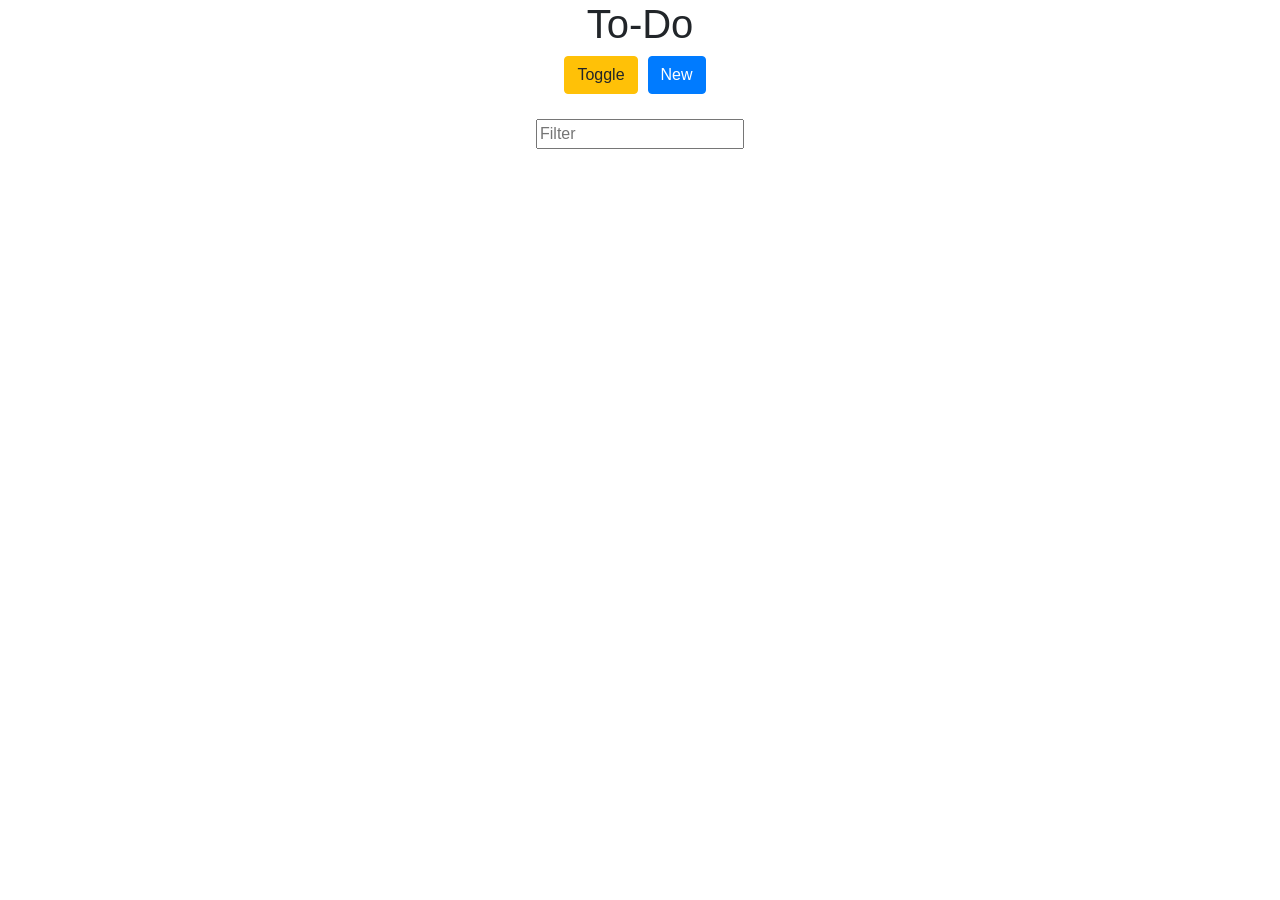
<file: index.html>
<!doctype html><html lang="en"><head><meta charset="utf-8"/><link rel="icon" href="/favicon.ico"/><meta name="viewport" content="width=device-width,initial-scale=1"/><meta name="theme-color" content="#000000"/><meta name="description" content="Web site created using create-react-app"/><link rel="apple-touch-icon" href="/logo192.png"/><link href="css/bootstrap.min.css" rel="stylesheet"/><link href="css/bootstrap.css" rel="stylesheet"/><script src="js/bootstrap.min.js"></script><script src="js/bootstrap.js"></script><script src="js/bootstrap.bundle.js"></script><script src="js/bootstrap.bundle.min.js"></script><title>React App</title><script defer="defer" src="/static/js/main.44025f40.js"></script><link href="/static/css/main.a29ef5a9.css" rel="stylesheet"></head><body><noscript>You need to enable JavaScript to run this app.</noscript><div id="modal"></div><div id="root"></div><script src="https://maxcdn.bootstrapcdn.com/bootstrap/3.4.1/js/bootstrap.min.js"></script></body></html>
</file>
<file: static/css/main.a29ef5a9.css>
body{-webkit-font-smoothing:antialiased;-moz-osx-font-smoothing:grayscale;font-family:-apple-system,BlinkMacSystemFont,Segoe UI,Roboto,Oxygen,Ubuntu,Cantarell,Fira Sans,Droid Sans,Helvetica Neue,sans-serif;margin:0}code{font-family:source-code-pro,Menlo,Monaco,Consolas,Courier New,monospace}

/*!
 * Font Awesome Free 6.4.0 by @fontawesome - https://fontawesome.com
 * License - https://fontawesome.com/license/free (Icons: CC BY 4.0, Fonts: SIL OFL 1.1, Code: MIT License)
 * Copyright 2023 Fonticons, Inc.
 */.fa{font-family:Font Awesome\ 6 Free;font-family:var(--fa-style-family,"Font Awesome 6 Free");font-weight:900;font-weight:var(--fa-style,900)}.fa,.fa-brands,.fa-classic,.fa-regular,.fa-sharp,.fa-solid,.fab,.far,.fas{-moz-osx-font-smoothing:grayscale;-webkit-font-smoothing:antialiased;-webkit-font-feature-settings:normal;font-feature-settings:normal;display:inline-block;display:var(--fa-display,inline-block);font-style:normal;font-variant:normal;line-height:1;text-rendering:auto}.fa-classic,.fa-regular,.fa-solid,.far,.fas{font-family:Font Awesome\ 6 Free}.fa-brands,.fab{font-family:Font Awesome\ 6 Brands}.fa-1x{font-size:1em}.fa-2x{font-size:2em}.fa-3x{font-size:3em}.fa-4x{font-size:4em}.fa-5x{font-size:5em}.fa-6x{font-size:6em}.fa-7x{font-size:7em}.fa-8x{font-size:8em}.fa-9x{font-size:9em}.fa-10x{font-size:10em}.fa-2xs{font-size:.625em;line-height:.1em;vertical-align:.225em}.fa-xs{font-size:.75em;line-height:.08333em;vertical-align:.125em}.fa-sm{font-size:.875em;line-height:.07143em;vertical-align:.05357em}.fa-lg{font-size:1.25em;line-height:.05em;vertical-align:-.075em}.fa-xl{font-size:1.5em;line-height:.04167em;vertical-align:-.125em}.fa-2xl{font-size:2em;line-height:.03125em;vertical-align:-.1875em}.fa-fw{text-align:center;width:1.25em}.fa-ul{list-style-type:none;margin-left:2.5em;margin-left:var(--fa-li-margin,2.5em);padding-left:0}.fa-ul>li{position:relative}.fa-li{left:-2em;left:calc(var(--fa-li-width, 2em)*-1);line-height:inherit;position:absolute;text-align:center;width:2em;width:var(--fa-li-width,2em)}.fa-border{border-color:#eee;border-color:var(--fa-border-color,#eee);border-radius:.1em;border-radius:var(--fa-border-radius,.1em);border-style:solid;border-style:var(--fa-border-style,solid);border-width:.08em;border-width:var(--fa-border-width,.08em);padding:.2em .25em .15em;padding:var(--fa-border-padding,.2em .25em .15em)}.fa-pull-left{float:left;margin-right:.3em;margin-right:var(--fa-pull-margin,.3em)}.fa-pull-right{float:right;margin-left:.3em;margin-left:var(--fa-pull-margin,.3em)}.fa-beat{-webkit-animation-delay:0s;-webkit-animation-delay:var(--fa-animation-delay,0s);animation-delay:0s;animation-delay:var(--fa-animation-delay,0s);-webkit-animation-direction:normal;-webkit-animation-direction:var(--fa-animation-direction,normal);animation-direction:normal;animation-direction:var(--fa-animation-direction,normal);-webkit-animation-duration:1s;-webkit-animation-duration:var(--fa-animation-duration,1s);animation-duration:1s;animation-duration:var(--fa-animation-duration,1s);-webkit-animation-iteration-count:infinite;-webkit-animation-iteration-count:var(--fa-animation-iteration-count,infinite);animation-iteration-count:infinite;animation-iteration-count:var(--fa-animation-iteration-count,infinite);-webkit-animation-name:fa-beat;animation-name:fa-beat;-webkit-animation-timing-function:ease-in-out;-webkit-animation-timing-function:var(--fa-animation-timing,ease-in-out);animation-timing-function:ease-in-out;animation-timing-function:var(--fa-animation-timing,ease-in-out)}.fa-bounce{-webkit-animation-delay:0s;-webkit-animation-delay:var(--fa-animation-delay,0s);animation-delay:0s;animation-delay:var(--fa-animation-delay,0s);-webkit-animation-direction:normal;-webkit-animation-direction:var(--fa-animation-direction,normal);animation-direction:normal;animation-direction:var(--fa-animation-direction,normal);-webkit-animation-duration:1s;-webkit-animation-duration:var(--fa-animation-duration,1s);animation-duration:1s;animation-duration:var(--fa-animation-duration,1s);-webkit-animation-iteration-count:infinite;-webkit-animation-iteration-count:var(--fa-animation-iteration-count,infinite);animation-iteration-count:infinite;animation-iteration-count:var(--fa-animation-iteration-count,infinite);-webkit-animation-name:fa-bounce;animation-name:fa-bounce;-webkit-animation-timing-function:cubic-bezier(.28,.84,.42,1);-webkit-animation-timing-function:var(--fa-animation-timing,cubic-bezier(.28,.84,.42,1));animation-timing-function:cubic-bezier(.28,.84,.42,1);animation-timing-function:var(--fa-animation-timing,cubic-bezier(.28,.84,.42,1))}.fa-fade{-webkit-animation-iteration-count:infinite;-webkit-animation-iteration-count:var(--fa-animation-iteration-count,infinite);animation-iteration-count:infinite;animation-iteration-count:var(--fa-animation-iteration-count,infinite);-webkit-animation-name:fa-fade;animation-name:fa-fade;-webkit-animation-timing-function:cubic-bezier(.4,0,.6,1);-webkit-animation-timing-function:var(--fa-animation-timing,cubic-bezier(.4,0,.6,1));animation-timing-function:cubic-bezier(.4,0,.6,1);animation-timing-function:var(--fa-animation-timing,cubic-bezier(.4,0,.6,1))}.fa-beat-fade,.fa-fade{-webkit-animation-delay:0s;-webkit-animation-delay:var(--fa-animation-delay,0s);animation-delay:0s;animation-delay:var(--fa-animation-delay,0s);-webkit-animation-direction:normal;-webkit-animation-direction:var(--fa-animation-direction,normal);animation-direction:normal;animation-direction:var(--fa-animation-direction,normal);-webkit-animation-duration:1s;-webkit-animation-duration:var(--fa-animation-duration,1s);animation-duration:1s;animation-duration:var(--fa-animation-duration,1s)}.fa-beat-fade{-webkit-animation-iteration-count:infinite;-webkit-animation-iteration-count:var(--fa-animation-iteration-count,infinite);animation-iteration-count:infinite;animation-iteration-count:var(--fa-animation-iteration-count,infinite);-webkit-animation-name:fa-beat-fade;animation-name:fa-beat-fade;-webkit-animation-timing-function:cubic-bezier(.4,0,.6,1);-webkit-animation-timing-function:var(--fa-animation-timing,cubic-bezier(.4,0,.6,1));animation-timing-function:cubic-bezier(.4,0,.6,1);animation-timing-function:var(--fa-animation-timing,cubic-bezier(.4,0,.6,1))}.fa-flip{-webkit-animation-delay:0s;-webkit-animation-delay:var(--fa-animation-delay,0s);animation-delay:0s;animation-delay:var(--fa-animation-delay,0s);-webkit-animation-direction:normal;-webkit-animation-direction:var(--fa-animation-direction,normal);animation-direction:normal;animation-direction:var(--fa-animation-direction,normal);-webkit-animation-duration:1s;-webkit-animation-duration:var(--fa-animation-duration,1s);animation-duration:1s;animation-duration:var(--fa-animation-duration,1s);-webkit-animation-iteration-count:infinite;-webkit-animation-iteration-count:var(--fa-animation-iteration-count,infinite);animation-iteration-count:infinite;animation-iteration-count:var(--fa-animation-iteration-count,infinite);-webkit-animation-name:fa-flip;animation-name:fa-flip;-webkit-animation-timing-function:ease-in-out;-webkit-animation-timing-function:var(--fa-animation-timing,ease-in-out);animation-timing-function:ease-in-out;animation-timing-function:var(--fa-animation-timing,ease-in-out)}.fa-shake{-webkit-animation-duration:1s;-webkit-animation-duration:var(--fa-animation-duration,1s);animation-duration:1s;animation-duration:var(--fa-animation-duration,1s);-webkit-animation-iteration-count:infinite;-webkit-animation-iteration-count:var(--fa-animation-iteration-count,infinite);animation-iteration-count:infinite;animation-iteration-count:var(--fa-animation-iteration-count,infinite);-webkit-animation-name:fa-shake;animation-name:fa-shake;-webkit-animation-timing-function:linear;-webkit-animation-timing-function:var(--fa-animation-timing,linear);animation-timing-function:linear;animation-timing-function:var(--fa-animation-timing,linear)}.fa-shake,.fa-spin{-webkit-animation-delay:0s;-webkit-animation-delay:var(--fa-animation-delay,0s);animation-delay:0s;animation-delay:var(--fa-animation-delay,0s);-webkit-animation-direction:normal;-webkit-animation-direction:var(--fa-animation-direction,normal);animation-direction:normal;animation-direction:var(--fa-animation-direction,normal)}.fa-spin{-webkit-animation-duration:2s;-webkit-animation-duration:var(--fa-animation-duration,2s);animation-duration:2s;animation-duration:var(--fa-animation-duration,2s);-webkit-animation-iteration-count:infinite;-webkit-animation-iteration-count:var(--fa-animation-iteration-count,infinite);animation-iteration-count:infinite;animation-iteration-count:var(--fa-animation-iteration-count,infinite);-webkit-animation-name:fa-spin;animation-name:fa-spin;-webkit-animation-timing-function:linear;-webkit-animation-timing-function:var(--fa-animation-timing,linear);animation-timing-function:linear;animation-timing-function:var(--fa-animation-timing,linear)}.fa-spin-reverse{--fa-animation-direction:reverse}.fa-pulse,.fa-spin-pulse{-webkit-animation-direction:normal;-webkit-animation-direction:var(--fa-animation-direction,normal);animation-direction:normal;animation-direction:var(--fa-animation-direction,normal);-webkit-animation-duration:1s;-webkit-animation-duration:var(--fa-animation-duration,1s);animation-duration:1s;animation-duration:var(--fa-animation-duration,1s);-webkit-animation-iteration-count:infinite;-webkit-animation-iteration-count:var(--fa-animation-iteration-count,infinite);animation-iteration-count:infinite;animation-iteration-count:var(--fa-animation-iteration-count,infinite);-webkit-animation-name:fa-spin;animation-name:fa-spin;-webkit-animation-timing-function:steps(8);-webkit-animation-timing-function:var(--fa-animation-timing,steps(8));animation-timing-function:steps(8);animation-timing-function:var(--fa-animation-timing,steps(8))}@media (prefers-reduced-motion:reduce){.fa-beat,.fa-beat-fade,.fa-bounce,.fa-fade,.fa-flip,.fa-pulse,.fa-shake,.fa-spin,.fa-spin-pulse{-webkit-animation-delay:-1ms;animation-delay:-1ms;-webkit-animation-duration:1ms;animation-duration:1ms;-webkit-animation-iteration-count:1;animation-iteration-count:1;transition-delay:0s;transition-duration:0s}}@-webkit-keyframes fa-beat{0%,90%{-webkit-transform:scale(1);transform:scale(1)}45%{-webkit-transform:scale(1.25);-webkit-transform:scale(var(--fa-beat-scale,1.25));transform:scale(1.25);transform:scale(var(--fa-beat-scale,1.25))}}@keyframes fa-beat{0%,90%{-webkit-transform:scale(1);transform:scale(1)}45%{-webkit-transform:scale(1.25);-webkit-transform:scale(var(--fa-beat-scale,1.25));transform:scale(1.25);transform:scale(var(--fa-beat-scale,1.25))}}@-webkit-keyframes fa-bounce{0%{-webkit-transform:scale(1) translateY(0);transform:scale(1) translateY(0)}10%{-webkit-transform:scale(1.1,.9) translateY(0);-webkit-transform:scale(var(--fa-bounce-start-scale-x,1.1),var(--fa-bounce-start-scale-y,.9)) translateY(0);transform:scale(1.1,.9) translateY(0);transform:scale(var(--fa-bounce-start-scale-x,1.1),var(--fa-bounce-start-scale-y,.9)) translateY(0)}30%{-webkit-transform:scale(.9,1.1) translateY(-.5em);-webkit-transform:scale(var(--fa-bounce-jump-scale-x,.9),var(--fa-bounce-jump-scale-y,1.1)) translateY(var(--fa-bounce-height,-.5em));transform:scale(.9,1.1) translateY(-.5em);transform:scale(var(--fa-bounce-jump-scale-x,.9),var(--fa-bounce-jump-scale-y,1.1)) translateY(var(--fa-bounce-height,-.5em))}50%{-webkit-transform:scale(1.05,.95) translateY(0);-webkit-transform:scale(var(--fa-bounce-land-scale-x,1.05),var(--fa-bounce-land-scale-y,.95)) translateY(0);transform:scale(1.05,.95) translateY(0);transform:scale(var(--fa-bounce-land-scale-x,1.05),var(--fa-bounce-land-scale-y,.95)) translateY(0)}57%{-webkit-transform:scale(1) translateY(-.125em);-webkit-transform:scale(1) translateY(var(--fa-bounce-rebound,-.125em));transform:scale(1) translateY(-.125em);transform:scale(1) translateY(var(--fa-bounce-rebound,-.125em))}64%{-webkit-transform:scale(1) translateY(0);transform:scale(1) translateY(0)}to{-webkit-transform:scale(1) translateY(0);transform:scale(1) translateY(0)}}@keyframes fa-bounce{0%{-webkit-transform:scale(1) translateY(0);transform:scale(1) translateY(0)}10%{-webkit-transform:scale(1.1,.9) translateY(0);-webkit-transform:scale(var(--fa-bounce-start-scale-x,1.1),var(--fa-bounce-start-scale-y,.9)) translateY(0);transform:scale(1.1,.9) translateY(0);transform:scale(var(--fa-bounce-start-scale-x,1.1),var(--fa-bounce-start-scale-y,.9)) translateY(0)}30%{-webkit-transform:scale(.9,1.1) translateY(-.5em);-webkit-transform:scale(var(--fa-bounce-jump-scale-x,.9),var(--fa-bounce-jump-scale-y,1.1)) translateY(var(--fa-bounce-height,-.5em));transform:scale(.9,1.1) translateY(-.5em);transform:scale(var(--fa-bounce-jump-scale-x,.9),var(--fa-bounce-jump-scale-y,1.1)) translateY(var(--fa-bounce-height,-.5em))}50%{-webkit-transform:scale(1.05,.95) translateY(0);-webkit-transform:scale(var(--fa-bounce-land-scale-x,1.05),var(--fa-bounce-land-scale-y,.95)) translateY(0);transform:scale(1.05,.95) translateY(0);transform:scale(var(--fa-bounce-land-scale-x,1.05),var(--fa-bounce-land-scale-y,.95)) translateY(0)}57%{-webkit-transform:scale(1) translateY(-.125em);-webkit-transform:scale(1) translateY(var(--fa-bounce-rebound,-.125em));transform:scale(1) translateY(-.125em);transform:scale(1) translateY(var(--fa-bounce-rebound,-.125em))}64%{-webkit-transform:scale(1) translateY(0);transform:scale(1) translateY(0)}to{-webkit-transform:scale(1) translateY(0);transform:scale(1) translateY(0)}}@-webkit-keyframes fa-fade{50%{opacity:.4;opacity:var(--fa-fade-opacity,.4)}}@keyframes fa-fade{50%{opacity:.4;opacity:var(--fa-fade-opacity,.4)}}@-webkit-keyframes fa-beat-fade{0%,to{opacity:.4;opacity:var(--fa-beat-fade-opacity,.4);-webkit-transform:scale(1);transform:scale(1)}50%{opacity:1;-webkit-transform:scale(1.125);-webkit-transform:scale(var(--fa-beat-fade-scale,1.125));transform:scale(1.125);transform:scale(var(--fa-beat-fade-scale,1.125))}}@keyframes fa-beat-fade{0%,to{opacity:.4;opacity:var(--fa-beat-fade-opacity,.4);-webkit-transform:scale(1);transform:scale(1)}50%{opacity:1;-webkit-transform:scale(1.125);-webkit-transform:scale(var(--fa-beat-fade-scale,1.125));transform:scale(1.125);transform:scale(var(--fa-beat-fade-scale,1.125))}}@-webkit-keyframes fa-flip{50%{-webkit-transform:rotateY(-180deg);-webkit-transform:rotate3d(var(--fa-flip-x,0),var(--fa-flip-y,1),var(--fa-flip-z,0),var(--fa-flip-angle,-180deg));transform:rotateY(-180deg);transform:rotate3d(var(--fa-flip-x,0),var(--fa-flip-y,1),var(--fa-flip-z,0),var(--fa-flip-angle,-180deg))}}@keyframes fa-flip{50%{-webkit-transform:rotateY(-180deg);-webkit-transform:rotate3d(var(--fa-flip-x,0),var(--fa-flip-y,1),var(--fa-flip-z,0),var(--fa-flip-angle,-180deg));transform:rotateY(-180deg);transform:rotate3d(var(--fa-flip-x,0),var(--fa-flip-y,1),var(--fa-flip-z,0),var(--fa-flip-angle,-180deg))}}@-webkit-keyframes fa-shake{0%{-webkit-transform:rotate(-15deg);transform:rotate(-15deg)}4%{-webkit-transform:rotate(15deg);transform:rotate(15deg)}24%,8%{-webkit-transform:rotate(-18deg);transform:rotate(-18deg)}12%,28%{-webkit-transform:rotate(18deg);transform:rotate(18deg)}16%{-webkit-transform:rotate(-22deg);transform:rotate(-22deg)}20%{-webkit-transform:rotate(22deg);transform:rotate(22deg)}32%{-webkit-transform:rotate(-12deg);transform:rotate(-12deg)}36%{-webkit-transform:rotate(12deg);transform:rotate(12deg)}40%,to{-webkit-transform:rotate(0deg);transform:rotate(0deg)}}@keyframes fa-shake{0%{-webkit-transform:rotate(-15deg);transform:rotate(-15deg)}4%{-webkit-transform:rotate(15deg);transform:rotate(15deg)}24%,8%{-webkit-transform:rotate(-18deg);transform:rotate(-18deg)}12%,28%{-webkit-transform:rotate(18deg);transform:rotate(18deg)}16%{-webkit-transform:rotate(-22deg);transform:rotate(-22deg)}20%{-webkit-transform:rotate(22deg);transform:rotate(22deg)}32%{-webkit-transform:rotate(-12deg);transform:rotate(-12deg)}36%{-webkit-transform:rotate(12deg);transform:rotate(12deg)}40%,to{-webkit-transform:rotate(0deg);transform:rotate(0deg)}}@-webkit-keyframes fa-spin{0%{-webkit-transform:rotate(0deg);transform:rotate(0deg)}to{-webkit-transform:rotate(1turn);transform:rotate(1turn)}}@keyframes fa-spin{0%{-webkit-transform:rotate(0deg);transform:rotate(0deg)}to{-webkit-transform:rotate(1turn);transform:rotate(1turn)}}.fa-rotate-90{-webkit-transform:rotate(90deg);transform:rotate(90deg)}.fa-rotate-180{-webkit-transform:rotate(180deg);transform:rotate(180deg)}.fa-rotate-270{-webkit-transform:rotate(270deg);transform:rotate(270deg)}.fa-flip-horizontal{-webkit-transform:scaleX(-1);transform:scaleX(-1)}.fa-flip-vertical{-webkit-transform:scaleY(-1);transform:scaleY(-1)}.fa-flip-both,.fa-flip-horizontal.fa-flip-vertical{-webkit-transform:scale(-1);transform:scale(-1)}.fa-rotate-by{-webkit-transform:rotate(none);-webkit-transform:rotate(var(--fa-rotate-angle,none));transform:rotate(none);transform:rotate(var(--fa-rotate-angle,none))}.fa-stack{display:inline-block;height:2em;line-height:2em;position:relative;vertical-align:middle;width:2.5em}.fa-stack-1x,.fa-stack-2x{left:0;position:absolute;text-align:center;width:100%;z-index:auto;z-index:var(--fa-stack-z-index,auto)}.fa-stack-1x{line-height:inherit}.fa-stack-2x{font-size:2em}.fa-inverse{color:#fff;color:var(--fa-inverse,#fff)}.fa-0:before{content:"\30"}.fa-1:before{content:"\31"}.fa-2:before{content:"\32"}.fa-3:before{content:"\33"}.fa-4:before{content:"\34"}.fa-5:before{content:"\35"}.fa-6:before{content:"\36"}.fa-7:before{content:"\37"}.fa-8:before{content:"\38"}.fa-9:before{content:"\39"}.fa-fill-drip:before{content:"\f576"}.fa-arrows-to-circle:before{content:"\e4bd"}.fa-chevron-circle-right:before,.fa-circle-chevron-right:before{content:"\f138"}.fa-at:before{content:"\40"}.fa-trash-alt:before,.fa-trash-can:before{content:"\f2ed"}.fa-text-height:before{content:"\f034"}.fa-user-times:before,.fa-user-xmark:before{content:"\f235"}.fa-stethoscope:before{content:"\f0f1"}.fa-comment-alt:before,.fa-message:before{content:"\f27a"}.fa-info:before{content:"\f129"}.fa-compress-alt:before,.fa-down-left-and-up-right-to-center:before{content:"\f422"}.fa-explosion:before{content:"\e4e9"}.fa-file-alt:before,.fa-file-lines:before,.fa-file-text:before{content:"\f15c"}.fa-wave-square:before{content:"\f83e"}.fa-ring:before{content:"\f70b"}.fa-building-un:before{content:"\e4d9"}.fa-dice-three:before{content:"\f527"}.fa-calendar-alt:before,.fa-calendar-days:before{content:"\f073"}.fa-anchor-circle-check:before{content:"\e4aa"}.fa-building-circle-arrow-right:before{content:"\e4d1"}.fa-volleyball-ball:before,.fa-volleyball:before{content:"\f45f"}.fa-arrows-up-to-line:before{content:"\e4c2"}.fa-sort-desc:before,.fa-sort-down:before{content:"\f0dd"}.fa-circle-minus:before,.fa-minus-circle:before{content:"\f056"}.fa-door-open:before{content:"\f52b"}.fa-right-from-bracket:before,.fa-sign-out-alt:before{content:"\f2f5"}.fa-atom:before{content:"\f5d2"}.fa-soap:before{content:"\e06e"}.fa-heart-music-camera-bolt:before,.fa-icons:before{content:"\f86d"}.fa-microphone-alt-slash:before,.fa-microphone-lines-slash:before{content:"\f539"}.fa-bridge-circle-check:before{content:"\e4c9"}.fa-pump-medical:before{content:"\e06a"}.fa-fingerprint:before{content:"\f577"}.fa-hand-point-right:before{content:"\f0a4"}.fa-magnifying-glass-location:before,.fa-search-location:before{content:"\f689"}.fa-forward-step:before,.fa-step-forward:before{content:"\f051"}.fa-face-smile-beam:before,.fa-smile-beam:before{content:"\f5b8"}.fa-flag-checkered:before{content:"\f11e"}.fa-football-ball:before,.fa-football:before{content:"\f44e"}.fa-school-circle-exclamation:before{content:"\e56c"}.fa-crop:before{content:"\f125"}.fa-angle-double-down:before,.fa-angles-down:before{content:"\f103"}.fa-users-rectangle:before{content:"\e594"}.fa-people-roof:before{content:"\e537"}.fa-people-line:before{content:"\e534"}.fa-beer-mug-empty:before,.fa-beer:before{content:"\f0fc"}.fa-diagram-predecessor:before{content:"\e477"}.fa-arrow-up-long:before,.fa-long-arrow-up:before{content:"\f176"}.fa-burn:before,.fa-fire-flame-simple:before{content:"\f46a"}.fa-male:before,.fa-person:before{content:"\f183"}.fa-laptop:before{content:"\f109"}.fa-file-csv:before{content:"\f6dd"}.fa-menorah:before{content:"\f676"}.fa-truck-plane:before{content:"\e58f"}.fa-record-vinyl:before{content:"\f8d9"}.fa-face-grin-stars:before,.fa-grin-stars:before{content:"\f587"}.fa-bong:before{content:"\f55c"}.fa-pastafarianism:before,.fa-spaghetti-monster-flying:before{content:"\f67b"}.fa-arrow-down-up-across-line:before{content:"\e4af"}.fa-spoon:before,.fa-utensil-spoon:before{content:"\f2e5"}.fa-jar-wheat:before{content:"\e517"}.fa-envelopes-bulk:before,.fa-mail-bulk:before{content:"\f674"}.fa-file-circle-exclamation:before{content:"\e4eb"}.fa-circle-h:before,.fa-hospital-symbol:before{content:"\f47e"}.fa-pager:before{content:"\f815"}.fa-address-book:before,.fa-contact-book:before{content:"\f2b9"}.fa-strikethrough:before{content:"\f0cc"}.fa-k:before{content:"\4b"}.fa-landmark-flag:before{content:"\e51c"}.fa-pencil-alt:before,.fa-pencil:before{content:"\f303"}.fa-backward:before{content:"\f04a"}.fa-caret-right:before{content:"\f0da"}.fa-comments:before{content:"\f086"}.fa-file-clipboard:before,.fa-paste:before{content:"\f0ea"}.fa-code-pull-request:before{content:"\e13c"}.fa-clipboard-list:before{content:"\f46d"}.fa-truck-loading:before,.fa-truck-ramp-box:before{content:"\f4de"}.fa-user-check:before{content:"\f4fc"}.fa-vial-virus:before{content:"\e597"}.fa-sheet-plastic:before{content:"\e571"}.fa-blog:before{content:"\f781"}.fa-user-ninja:before{content:"\f504"}.fa-person-arrow-up-from-line:before{content:"\e539"}.fa-scroll-torah:before,.fa-torah:before{content:"\f6a0"}.fa-broom-ball:before,.fa-quidditch-broom-ball:before,.fa-quidditch:before{content:"\f458"}.fa-toggle-off:before{content:"\f204"}.fa-archive:before,.fa-box-archive:before{content:"\f187"}.fa-person-drowning:before{content:"\e545"}.fa-arrow-down-9-1:before,.fa-sort-numeric-desc:before,.fa-sort-numeric-down-alt:before{content:"\f886"}.fa-face-grin-tongue-squint:before,.fa-grin-tongue-squint:before{content:"\f58a"}.fa-spray-can:before{content:"\f5bd"}.fa-truck-monster:before{content:"\f63b"}.fa-w:before{content:"\57"}.fa-earth-africa:before,.fa-globe-africa:before{content:"\f57c"}.fa-rainbow:before{content:"\f75b"}.fa-circle-notch:before{content:"\f1ce"}.fa-tablet-alt:before,.fa-tablet-screen-button:before{content:"\f3fa"}.fa-paw:before{content:"\f1b0"}.fa-cloud:before{content:"\f0c2"}.fa-trowel-bricks:before{content:"\e58a"}.fa-face-flushed:before,.fa-flushed:before{content:"\f579"}.fa-hospital-user:before{content:"\f80d"}.fa-tent-arrow-left-right:before{content:"\e57f"}.fa-gavel:before,.fa-legal:before{content:"\f0e3"}.fa-binoculars:before{content:"\f1e5"}.fa-microphone-slash:before{content:"\f131"}.fa-box-tissue:before{content:"\e05b"}.fa-motorcycle:before{content:"\f21c"}.fa-bell-concierge:before,.fa-concierge-bell:before{content:"\f562"}.fa-pen-ruler:before,.fa-pencil-ruler:before{content:"\f5ae"}.fa-people-arrows-left-right:before,.fa-people-arrows:before{content:"\e068"}.fa-mars-and-venus-burst:before{content:"\e523"}.fa-caret-square-right:before,.fa-square-caret-right:before{content:"\f152"}.fa-cut:before,.fa-scissors:before{content:"\f0c4"}.fa-sun-plant-wilt:before{content:"\e57a"}.fa-toilets-portable:before{content:"\e584"}.fa-hockey-puck:before{content:"\f453"}.fa-table:before{content:"\f0ce"}.fa-magnifying-glass-arrow-right:before{content:"\e521"}.fa-digital-tachograph:before,.fa-tachograph-digital:before{content:"\f566"}.fa-users-slash:before{content:"\e073"}.fa-clover:before{content:"\e139"}.fa-mail-reply:before,.fa-reply:before{content:"\f3e5"}.fa-star-and-crescent:before{content:"\f699"}.fa-house-fire:before{content:"\e50c"}.fa-minus-square:before,.fa-square-minus:before{content:"\f146"}.fa-helicopter:before{content:"\f533"}.fa-compass:before{content:"\f14e"}.fa-caret-square-down:before,.fa-square-caret-down:before{content:"\f150"}.fa-file-circle-question:before{content:"\e4ef"}.fa-laptop-code:before{content:"\f5fc"}.fa-swatchbook:before{content:"\f5c3"}.fa-prescription-bottle:before{content:"\f485"}.fa-bars:before,.fa-navicon:before{content:"\f0c9"}.fa-people-group:before{content:"\e533"}.fa-hourglass-3:before,.fa-hourglass-end:before{content:"\f253"}.fa-heart-broken:before,.fa-heart-crack:before{content:"\f7a9"}.fa-external-link-square-alt:before,.fa-square-up-right:before{content:"\f360"}.fa-face-kiss-beam:before,.fa-kiss-beam:before{content:"\f597"}.fa-film:before{content:"\f008"}.fa-ruler-horizontal:before{content:"\f547"}.fa-people-robbery:before{content:"\e536"}.fa-lightbulb:before{content:"\f0eb"}.fa-caret-left:before{content:"\f0d9"}.fa-circle-exclamation:before,.fa-exclamation-circle:before{content:"\f06a"}.fa-school-circle-xmark:before{content:"\e56d"}.fa-arrow-right-from-bracket:before,.fa-sign-out:before{content:"\f08b"}.fa-chevron-circle-down:before,.fa-circle-chevron-down:before{content:"\f13a"}.fa-unlock-alt:before,.fa-unlock-keyhole:before{content:"\f13e"}.fa-cloud-showers-heavy:before{content:"\f740"}.fa-headphones-alt:before,.fa-headphones-simple:before{content:"\f58f"}.fa-sitemap:before{content:"\f0e8"}.fa-circle-dollar-to-slot:before,.fa-donate:before{content:"\f4b9"}.fa-memory:before{content:"\f538"}.fa-road-spikes:before{content:"\e568"}.fa-fire-burner:before{content:"\e4f1"}.fa-flag:before{content:"\f024"}.fa-hanukiah:before{content:"\f6e6"}.fa-feather:before{content:"\f52d"}.fa-volume-down:before,.fa-volume-low:before{content:"\f027"}.fa-comment-slash:before{content:"\f4b3"}.fa-cloud-sun-rain:before{content:"\f743"}.fa-compress:before{content:"\f066"}.fa-wheat-alt:before,.fa-wheat-awn:before{content:"\e2cd"}.fa-ankh:before{content:"\f644"}.fa-hands-holding-child:before{content:"\e4fa"}.fa-asterisk:before{content:"\2a"}.fa-check-square:before,.fa-square-check:before{content:"\f14a"}.fa-peseta-sign:before{content:"\e221"}.fa-header:before,.fa-heading:before{content:"\f1dc"}.fa-ghost:before{content:"\f6e2"}.fa-list-squares:before,.fa-list:before{content:"\f03a"}.fa-phone-square-alt:before,.fa-square-phone-flip:before{content:"\f87b"}.fa-cart-plus:before{content:"\f217"}.fa-gamepad:before{content:"\f11b"}.fa-circle-dot:before,.fa-dot-circle:before{content:"\f192"}.fa-dizzy:before,.fa-face-dizzy:before{content:"\f567"}.fa-egg:before{content:"\f7fb"}.fa-house-medical-circle-xmark:before{content:"\e513"}.fa-campground:before{content:"\f6bb"}.fa-folder-plus:before{content:"\f65e"}.fa-futbol-ball:before,.fa-futbol:before,.fa-soccer-ball:before{content:"\f1e3"}.fa-paint-brush:before,.fa-paintbrush:before{content:"\f1fc"}.fa-lock:before{content:"\f023"}.fa-gas-pump:before{content:"\f52f"}.fa-hot-tub-person:before,.fa-hot-tub:before{content:"\f593"}.fa-map-location:before,.fa-map-marked:before{content:"\f59f"}.fa-house-flood-water:before{content:"\e50e"}.fa-tree:before{content:"\f1bb"}.fa-bridge-lock:before{content:"\e4cc"}.fa-sack-dollar:before{content:"\f81d"}.fa-edit:before,.fa-pen-to-square:before{content:"\f044"}.fa-car-side:before{content:"\f5e4"}.fa-share-alt:before,.fa-share-nodes:before{content:"\f1e0"}.fa-heart-circle-minus:before{content:"\e4ff"}.fa-hourglass-2:before,.fa-hourglass-half:before{content:"\f252"}.fa-microscope:before{content:"\f610"}.fa-sink:before{content:"\e06d"}.fa-bag-shopping:before,.fa-shopping-bag:before{content:"\f290"}.fa-arrow-down-z-a:before,.fa-sort-alpha-desc:before,.fa-sort-alpha-down-alt:before{content:"\f881"}.fa-mitten:before{content:"\f7b5"}.fa-person-rays:before{content:"\e54d"}.fa-users:before{content:"\f0c0"}.fa-eye-slash:before{content:"\f070"}.fa-flask-vial:before{content:"\e4f3"}.fa-hand-paper:before,.fa-hand:before{content:"\f256"}.fa-om:before{content:"\f679"}.fa-worm:before{content:"\e599"}.fa-house-circle-xmark:before{content:"\e50b"}.fa-plug:before{content:"\f1e6"}.fa-chevron-up:before{content:"\f077"}.fa-hand-spock:before{content:"\f259"}.fa-stopwatch:before{content:"\f2f2"}.fa-face-kiss:before,.fa-kiss:before{content:"\f596"}.fa-bridge-circle-xmark:before{content:"\e4cb"}.fa-face-grin-tongue:before,.fa-grin-tongue:before{content:"\f589"}.fa-chess-bishop:before{content:"\f43a"}.fa-face-grin-wink:before,.fa-grin-wink:before{content:"\f58c"}.fa-deaf:before,.fa-deafness:before,.fa-ear-deaf:before,.fa-hard-of-hearing:before{content:"\f2a4"}.fa-road-circle-check:before{content:"\e564"}.fa-dice-five:before{content:"\f523"}.fa-rss-square:before,.fa-square-rss:before{content:"\f143"}.fa-land-mine-on:before{content:"\e51b"}.fa-i-cursor:before{content:"\f246"}.fa-stamp:before{content:"\f5bf"}.fa-stairs:before{content:"\e289"}.fa-i:before{content:"\49"}.fa-hryvnia-sign:before,.fa-hryvnia:before{content:"\f6f2"}.fa-pills:before{content:"\f484"}.fa-face-grin-wide:before,.fa-grin-alt:before{content:"\f581"}.fa-tooth:before{content:"\f5c9"}.fa-v:before{content:"\56"}.fa-bangladeshi-taka-sign:before{content:"\e2e6"}.fa-bicycle:before{content:"\f206"}.fa-rod-asclepius:before,.fa-rod-snake:before,.fa-staff-aesculapius:before,.fa-staff-snake:before{content:"\e579"}.fa-head-side-cough-slash:before{content:"\e062"}.fa-ambulance:before,.fa-truck-medical:before{content:"\f0f9"}.fa-wheat-awn-circle-exclamation:before{content:"\e598"}.fa-snowman:before{content:"\f7d0"}.fa-mortar-pestle:before{content:"\f5a7"}.fa-road-barrier:before{content:"\e562"}.fa-school:before{content:"\f549"}.fa-igloo:before{content:"\f7ae"}.fa-joint:before{content:"\f595"}.fa-angle-right:before{content:"\f105"}.fa-horse:before{content:"\f6f0"}.fa-q:before{content:"\51"}.fa-g:before{content:"\47"}.fa-notes-medical:before{content:"\f481"}.fa-temperature-2:before,.fa-temperature-half:before,.fa-thermometer-2:before,.fa-thermometer-half:before{content:"\f2c9"}.fa-dong-sign:before{content:"\e169"}.fa-capsules:before{content:"\f46b"}.fa-poo-bolt:before,.fa-poo-storm:before{content:"\f75a"}.fa-face-frown-open:before,.fa-frown-open:before{content:"\f57a"}.fa-hand-point-up:before{content:"\f0a6"}.fa-money-bill:before{content:"\f0d6"}.fa-bookmark:before{content:"\f02e"}.fa-align-justify:before{content:"\f039"}.fa-umbrella-beach:before{content:"\f5ca"}.fa-helmet-un:before{content:"\e503"}.fa-bullseye:before{content:"\f140"}.fa-bacon:before{content:"\f7e5"}.fa-hand-point-down:before{content:"\f0a7"}.fa-arrow-up-from-bracket:before{content:"\e09a"}.fa-folder-blank:before,.fa-folder:before{content:"\f07b"}.fa-file-medical-alt:before,.fa-file-waveform:before{content:"\f478"}.fa-radiation:before{content:"\f7b9"}.fa-chart-simple:before{content:"\e473"}.fa-mars-stroke:before{content:"\f229"}.fa-vial:before{content:"\f492"}.fa-dashboard:before,.fa-gauge-med:before,.fa-gauge:before,.fa-tachometer-alt-average:before{content:"\f624"}.fa-magic-wand-sparkles:before,.fa-wand-magic-sparkles:before{content:"\e2ca"}.fa-e:before{content:"\45"}.fa-pen-alt:before,.fa-pen-clip:before{content:"\f305"}.fa-bridge-circle-exclamation:before{content:"\e4ca"}.fa-user:before{content:"\f007"}.fa-school-circle-check:before{content:"\e56b"}.fa-dumpster:before{content:"\f793"}.fa-shuttle-van:before,.fa-van-shuttle:before{content:"\f5b6"}.fa-building-user:before{content:"\e4da"}.fa-caret-square-left:before,.fa-square-caret-left:before{content:"\f191"}.fa-highlighter:before{content:"\f591"}.fa-key:before{content:"\f084"}.fa-bullhorn:before{content:"\f0a1"}.fa-globe:before{content:"\f0ac"}.fa-synagogue:before{content:"\f69b"}.fa-person-half-dress:before{content:"\e548"}.fa-road-bridge:before{content:"\e563"}.fa-location-arrow:before{content:"\f124"}.fa-c:before{content:"\43"}.fa-tablet-button:before{content:"\f10a"}.fa-building-lock:before{content:"\e4d6"}.fa-pizza-slice:before{content:"\f818"}.fa-money-bill-wave:before{content:"\f53a"}.fa-area-chart:before,.fa-chart-area:before{content:"\f1fe"}.fa-house-flag:before{content:"\e50d"}.fa-person-circle-minus:before{content:"\e540"}.fa-ban:before,.fa-cancel:before{content:"\f05e"}.fa-camera-rotate:before{content:"\e0d8"}.fa-air-freshener:before,.fa-spray-can-sparkles:before{content:"\f5d0"}.fa-star:before{content:"\f005"}.fa-repeat:before{content:"\f363"}.fa-cross:before{content:"\f654"}.fa-box:before{content:"\f466"}.fa-venus-mars:before{content:"\f228"}.fa-arrow-pointer:before,.fa-mouse-pointer:before{content:"\f245"}.fa-expand-arrows-alt:before,.fa-maximize:before{content:"\f31e"}.fa-charging-station:before{content:"\f5e7"}.fa-shapes:before,.fa-triangle-circle-square:before{content:"\f61f"}.fa-random:before,.fa-shuffle:before{content:"\f074"}.fa-person-running:before,.fa-running:before{content:"\f70c"}.fa-mobile-retro:before{content:"\e527"}.fa-grip-lines-vertical:before{content:"\f7a5"}.fa-spider:before{content:"\f717"}.fa-hands-bound:before{content:"\e4f9"}.fa-file-invoice-dollar:before{content:"\f571"}.fa-plane-circle-exclamation:before{content:"\e556"}.fa-x-ray:before{content:"\f497"}.fa-spell-check:before{content:"\f891"}.fa-slash:before{content:"\f715"}.fa-computer-mouse:before,.fa-mouse:before{content:"\f8cc"}.fa-arrow-right-to-bracket:before,.fa-sign-in:before{content:"\f090"}.fa-shop-slash:before,.fa-store-alt-slash:before{content:"\e070"}.fa-server:before{content:"\f233"}.fa-virus-covid-slash:before{content:"\e4a9"}.fa-shop-lock:before{content:"\e4a5"}.fa-hourglass-1:before,.fa-hourglass-start:before{content:"\f251"}.fa-blender-phone:before{content:"\f6b6"}.fa-building-wheat:before{content:"\e4db"}.fa-person-breastfeeding:before{content:"\e53a"}.fa-right-to-bracket:before,.fa-sign-in-alt:before{content:"\f2f6"}.fa-venus:before{content:"\f221"}.fa-passport:before{content:"\f5ab"}.fa-heart-pulse:before,.fa-heartbeat:before{content:"\f21e"}.fa-people-carry-box:before,.fa-people-carry:before{content:"\f4ce"}.fa-temperature-high:before{content:"\f769"}.fa-microchip:before{content:"\f2db"}.fa-crown:before{content:"\f521"}.fa-weight-hanging:before{content:"\f5cd"}.fa-xmarks-lines:before{content:"\e59a"}.fa-file-prescription:before{content:"\f572"}.fa-weight-scale:before,.fa-weight:before{content:"\f496"}.fa-user-friends:before,.fa-user-group:before{content:"\f500"}.fa-arrow-up-a-z:before,.fa-sort-alpha-up:before{content:"\f15e"}.fa-chess-knight:before{content:"\f441"}.fa-face-laugh-squint:before,.fa-laugh-squint:before{content:"\f59b"}.fa-wheelchair:before{content:"\f193"}.fa-arrow-circle-up:before,.fa-circle-arrow-up:before{content:"\f0aa"}.fa-toggle-on:before{content:"\f205"}.fa-person-walking:before,.fa-walking:before{content:"\f554"}.fa-l:before{content:"\4c"}.fa-fire:before{content:"\f06d"}.fa-bed-pulse:before,.fa-procedures:before{content:"\f487"}.fa-shuttle-space:before,.fa-space-shuttle:before{content:"\f197"}.fa-face-laugh:before,.fa-laugh:before{content:"\f599"}.fa-folder-open:before{content:"\f07c"}.fa-heart-circle-plus:before{content:"\e500"}.fa-code-fork:before{content:"\e13b"}.fa-city:before{content:"\f64f"}.fa-microphone-alt:before,.fa-microphone-lines:before{content:"\f3c9"}.fa-pepper-hot:before{content:"\f816"}.fa-unlock:before{content:"\f09c"}.fa-colon-sign:before{content:"\e140"}.fa-headset:before{content:"\f590"}.fa-store-slash:before{content:"\e071"}.fa-road-circle-xmark:before{content:"\e566"}.fa-user-minus:before{content:"\f503"}.fa-mars-stroke-up:before,.fa-mars-stroke-v:before{content:"\f22a"}.fa-champagne-glasses:before,.fa-glass-cheers:before{content:"\f79f"}.fa-clipboard:before{content:"\f328"}.fa-house-circle-exclamation:before{content:"\e50a"}.fa-file-arrow-up:before,.fa-file-upload:before{content:"\f574"}.fa-wifi-3:before,.fa-wifi-strong:before,.fa-wifi:before{content:"\f1eb"}.fa-bath:before,.fa-bathtub:before{content:"\f2cd"}.fa-underline:before{content:"\f0cd"}.fa-user-edit:before,.fa-user-pen:before{content:"\f4ff"}.fa-signature:before{content:"\f5b7"}.fa-stroopwafel:before{content:"\f551"}.fa-bold:before{content:"\f032"}.fa-anchor-lock:before{content:"\e4ad"}.fa-building-ngo:before{content:"\e4d7"}.fa-manat-sign:before{content:"\e1d5"}.fa-not-equal:before{content:"\f53e"}.fa-border-style:before,.fa-border-top-left:before{content:"\f853"}.fa-map-location-dot:before,.fa-map-marked-alt:before{content:"\f5a0"}.fa-jedi:before{content:"\f669"}.fa-poll:before,.fa-square-poll-vertical:before{content:"\f681"}.fa-mug-hot:before{content:"\f7b6"}.fa-battery-car:before,.fa-car-battery:before{content:"\f5df"}.fa-gift:before{content:"\f06b"}.fa-dice-two:before{content:"\f528"}.fa-chess-queen:before{content:"\f445"}.fa-glasses:before{content:"\f530"}.fa-chess-board:before{content:"\f43c"}.fa-building-circle-check:before{content:"\e4d2"}.fa-person-chalkboard:before{content:"\e53d"}.fa-mars-stroke-h:before,.fa-mars-stroke-right:before{content:"\f22b"}.fa-hand-back-fist:before,.fa-hand-rock:before{content:"\f255"}.fa-caret-square-up:before,.fa-square-caret-up:before{content:"\f151"}.fa-cloud-showers-water:before{content:"\e4e4"}.fa-bar-chart:before,.fa-chart-bar:before{content:"\f080"}.fa-hands-bubbles:before,.fa-hands-wash:before{content:"\e05e"}.fa-less-than-equal:before{content:"\f537"}.fa-train:before{content:"\f238"}.fa-eye-low-vision:before,.fa-low-vision:before{content:"\f2a8"}.fa-crow:before{content:"\f520"}.fa-sailboat:before{content:"\e445"}.fa-window-restore:before{content:"\f2d2"}.fa-plus-square:before,.fa-square-plus:before{content:"\f0fe"}.fa-torii-gate:before{content:"\f6a1"}.fa-frog:before{content:"\f52e"}.fa-bucket:before{content:"\e4cf"}.fa-image:before{content:"\f03e"}.fa-microphone:before{content:"\f130"}.fa-cow:before{content:"\f6c8"}.fa-caret-up:before{content:"\f0d8"}.fa-screwdriver:before{content:"\f54a"}.fa-folder-closed:before{content:"\e185"}.fa-house-tsunami:before{content:"\e515"}.fa-square-nfi:before{content:"\e576"}.fa-arrow-up-from-ground-water:before{content:"\e4b5"}.fa-glass-martini-alt:before,.fa-martini-glass:before{content:"\f57b"}.fa-rotate-back:before,.fa-rotate-backward:before,.fa-rotate-left:before,.fa-undo-alt:before{content:"\f2ea"}.fa-columns:before,.fa-table-columns:before{content:"\f0db"}.fa-lemon:before{content:"\f094"}.fa-head-side-mask:before{content:"\e063"}.fa-handshake:before{content:"\f2b5"}.fa-gem:before{content:"\f3a5"}.fa-dolly-box:before,.fa-dolly:before{content:"\f472"}.fa-smoking:before{content:"\f48d"}.fa-compress-arrows-alt:before,.fa-minimize:before{content:"\f78c"}.fa-monument:before{content:"\f5a6"}.fa-snowplow:before{content:"\f7d2"}.fa-angle-double-right:before,.fa-angles-right:before{content:"\f101"}.fa-cannabis:before{content:"\f55f"}.fa-circle-play:before,.fa-play-circle:before{content:"\f144"}.fa-tablets:before{content:"\f490"}.fa-ethernet:before{content:"\f796"}.fa-eur:before,.fa-euro-sign:before,.fa-euro:before{content:"\f153"}.fa-chair:before{content:"\f6c0"}.fa-check-circle:before,.fa-circle-check:before{content:"\f058"}.fa-circle-stop:before,.fa-stop-circle:before{content:"\f28d"}.fa-compass-drafting:before,.fa-drafting-compass:before{content:"\f568"}.fa-plate-wheat:before{content:"\e55a"}.fa-icicles:before{content:"\f7ad"}.fa-person-shelter:before{content:"\e54f"}.fa-neuter:before{content:"\f22c"}.fa-id-badge:before{content:"\f2c1"}.fa-marker:before{content:"\f5a1"}.fa-face-laugh-beam:before,.fa-laugh-beam:before{content:"\f59a"}.fa-helicopter-symbol:before{content:"\e502"}.fa-universal-access:before{content:"\f29a"}.fa-chevron-circle-up:before,.fa-circle-chevron-up:before{content:"\f139"}.fa-lari-sign:before{content:"\e1c8"}.fa-volcano:before{content:"\f770"}.fa-person-walking-dashed-line-arrow-right:before{content:"\e553"}.fa-gbp:before,.fa-pound-sign:before,.fa-sterling-sign:before{content:"\f154"}.fa-viruses:before{content:"\e076"}.fa-square-person-confined:before{content:"\e577"}.fa-user-tie:before{content:"\f508"}.fa-arrow-down-long:before,.fa-long-arrow-down:before{content:"\f175"}.fa-tent-arrow-down-to-line:before{content:"\e57e"}.fa-certificate:before{content:"\f0a3"}.fa-mail-reply-all:before,.fa-reply-all:before{content:"\f122"}.fa-suitcase:before{content:"\f0f2"}.fa-person-skating:before,.fa-skating:before{content:"\f7c5"}.fa-filter-circle-dollar:before,.fa-funnel-dollar:before{content:"\f662"}.fa-camera-retro:before{content:"\f083"}.fa-arrow-circle-down:before,.fa-circle-arrow-down:before{content:"\f0ab"}.fa-arrow-right-to-file:before,.fa-file-import:before{content:"\f56f"}.fa-external-link-square:before,.fa-square-arrow-up-right:before{content:"\f14c"}.fa-box-open:before{content:"\f49e"}.fa-scroll:before{content:"\f70e"}.fa-spa:before{content:"\f5bb"}.fa-location-pin-lock:before{content:"\e51f"}.fa-pause:before{content:"\f04c"}.fa-hill-avalanche:before{content:"\e507"}.fa-temperature-0:before,.fa-temperature-empty:before,.fa-thermometer-0:before,.fa-thermometer-empty:before{content:"\f2cb"}.fa-bomb:before{content:"\f1e2"}.fa-registered:before{content:"\f25d"}.fa-address-card:before,.fa-contact-card:before,.fa-vcard:before{content:"\f2bb"}.fa-balance-scale-right:before,.fa-scale-unbalanced-flip:before{content:"\f516"}.fa-subscript:before{content:"\f12c"}.fa-diamond-turn-right:before,.fa-directions:before{content:"\f5eb"}.fa-burst:before{content:"\e4dc"}.fa-house-laptop:before,.fa-laptop-house:before{content:"\e066"}.fa-face-tired:before,.fa-tired:before{content:"\f5c8"}.fa-money-bills:before{content:"\e1f3"}.fa-smog:before{content:"\f75f"}.fa-crutch:before{content:"\f7f7"}.fa-cloud-arrow-up:before,.fa-cloud-upload-alt:before,.fa-cloud-upload:before{content:"\f0ee"}.fa-palette:before{content:"\f53f"}.fa-arrows-turn-right:before{content:"\e4c0"}.fa-vest:before{content:"\e085"}.fa-ferry:before{content:"\e4ea"}.fa-arrows-down-to-people:before{content:"\e4b9"}.fa-seedling:before,.fa-sprout:before{content:"\f4d8"}.fa-arrows-alt-h:before,.fa-left-right:before{content:"\f337"}.fa-boxes-packing:before{content:"\e4c7"}.fa-arrow-circle-left:before,.fa-circle-arrow-left:before{content:"\f0a8"}.fa-group-arrows-rotate:before{content:"\e4f6"}.fa-bowl-food:before{content:"\e4c6"}.fa-candy-cane:before{content:"\f786"}.fa-arrow-down-wide-short:before,.fa-sort-amount-asc:before,.fa-sort-amount-down:before{content:"\f160"}.fa-cloud-bolt:before,.fa-thunderstorm:before{content:"\f76c"}.fa-remove-format:before,.fa-text-slash:before{content:"\f87d"}.fa-face-smile-wink:before,.fa-smile-wink:before{content:"\f4da"}.fa-file-word:before{content:"\f1c2"}.fa-file-powerpoint:before{content:"\f1c4"}.fa-arrows-h:before,.fa-arrows-left-right:before{content:"\f07e"}.fa-house-lock:before{content:"\e510"}.fa-cloud-arrow-down:before,.fa-cloud-download-alt:before,.fa-cloud-download:before{content:"\f0ed"}.fa-children:before{content:"\e4e1"}.fa-blackboard:before,.fa-chalkboard:before{content:"\f51b"}.fa-user-alt-slash:before,.fa-user-large-slash:before{content:"\f4fa"}.fa-envelope-open:before{content:"\f2b6"}.fa-handshake-alt-slash:before,.fa-handshake-simple-slash:before{content:"\e05f"}.fa-mattress-pillow:before{content:"\e525"}.fa-guarani-sign:before{content:"\e19a"}.fa-arrows-rotate:before,.fa-refresh:before,.fa-sync:before{content:"\f021"}.fa-fire-extinguisher:before{content:"\f134"}.fa-cruzeiro-sign:before{content:"\e152"}.fa-greater-than-equal:before{content:"\f532"}.fa-shield-alt:before,.fa-shield-halved:before{content:"\f3ed"}.fa-atlas:before,.fa-book-atlas:before{content:"\f558"}.fa-virus:before{content:"\e074"}.fa-envelope-circle-check:before{content:"\e4e8"}.fa-layer-group:before{content:"\f5fd"}.fa-arrows-to-dot:before{content:"\e4be"}.fa-archway:before{content:"\f557"}.fa-heart-circle-check:before{content:"\e4fd"}.fa-house-chimney-crack:before,.fa-house-damage:before{content:"\f6f1"}.fa-file-archive:before,.fa-file-zipper:before{content:"\f1c6"}.fa-square:before{content:"\f0c8"}.fa-glass-martini:before,.fa-martini-glass-empty:before{content:"\f000"}.fa-couch:before{content:"\f4b8"}.fa-cedi-sign:before{content:"\e0df"}.fa-italic:before{content:"\f033"}.fa-church:before{content:"\f51d"}.fa-comments-dollar:before{content:"\f653"}.fa-democrat:before{content:"\f747"}.fa-z:before{content:"\5a"}.fa-person-skiing:before,.fa-skiing:before{content:"\f7c9"}.fa-road-lock:before{content:"\e567"}.fa-a:before{content:"\41"}.fa-temperature-arrow-down:before,.fa-temperature-down:before{content:"\e03f"}.fa-feather-alt:before,.fa-feather-pointed:before{content:"\f56b"}.fa-p:before{content:"\50"}.fa-snowflake:before{content:"\f2dc"}.fa-newspaper:before{content:"\f1ea"}.fa-ad:before,.fa-rectangle-ad:before{content:"\f641"}.fa-arrow-circle-right:before,.fa-circle-arrow-right:before{content:"\f0a9"}.fa-filter-circle-xmark:before{content:"\e17b"}.fa-locust:before{content:"\e520"}.fa-sort:before,.fa-unsorted:before{content:"\f0dc"}.fa-list-1-2:before,.fa-list-numeric:before,.fa-list-ol:before{content:"\f0cb"}.fa-person-dress-burst:before{content:"\e544"}.fa-money-check-alt:before,.fa-money-check-dollar:before{content:"\f53d"}.fa-vector-square:before{content:"\f5cb"}.fa-bread-slice:before{content:"\f7ec"}.fa-language:before{content:"\f1ab"}.fa-face-kiss-wink-heart:before,.fa-kiss-wink-heart:before{content:"\f598"}.fa-filter:before{content:"\f0b0"}.fa-question:before{content:"\3f"}.fa-file-signature:before{content:"\f573"}.fa-arrows-alt:before,.fa-up-down-left-right:before{content:"\f0b2"}.fa-house-chimney-user:before{content:"\e065"}.fa-hand-holding-heart:before{content:"\f4be"}.fa-puzzle-piece:before{content:"\f12e"}.fa-money-check:before{content:"\f53c"}.fa-star-half-alt:before,.fa-star-half-stroke:before{content:"\f5c0"}.fa-code:before{content:"\f121"}.fa-glass-whiskey:before,.fa-whiskey-glass:before{content:"\f7a0"}.fa-building-circle-exclamation:before{content:"\e4d3"}.fa-magnifying-glass-chart:before{content:"\e522"}.fa-arrow-up-right-from-square:before,.fa-external-link:before{content:"\f08e"}.fa-cubes-stacked:before{content:"\e4e6"}.fa-krw:before,.fa-won-sign:before,.fa-won:before{content:"\f159"}.fa-virus-covid:before{content:"\e4a8"}.fa-austral-sign:before{content:"\e0a9"}.fa-f:before{content:"\46"}.fa-leaf:before{content:"\f06c"}.fa-road:before{content:"\f018"}.fa-cab:before,.fa-taxi:before{content:"\f1ba"}.fa-person-circle-plus:before{content:"\e541"}.fa-chart-pie:before,.fa-pie-chart:before{content:"\f200"}.fa-bolt-lightning:before{content:"\e0b7"}.fa-sack-xmark:before{content:"\e56a"}.fa-file-excel:before{content:"\f1c3"}.fa-file-contract:before{content:"\f56c"}.fa-fish-fins:before{content:"\e4f2"}.fa-building-flag:before{content:"\e4d5"}.fa-face-grin-beam:before,.fa-grin-beam:before{content:"\f582"}.fa-object-ungroup:before{content:"\f248"}.fa-poop:before{content:"\f619"}.fa-location-pin:before,.fa-map-marker:before{content:"\f041"}.fa-kaaba:before{content:"\f66b"}.fa-toilet-paper:before{content:"\f71e"}.fa-hard-hat:before,.fa-hat-hard:before,.fa-helmet-safety:before{content:"\f807"}.fa-eject:before{content:"\f052"}.fa-arrow-alt-circle-right:before,.fa-circle-right:before{content:"\f35a"}.fa-plane-circle-check:before{content:"\e555"}.fa-face-rolling-eyes:before,.fa-meh-rolling-eyes:before{content:"\f5a5"}.fa-object-group:before{content:"\f247"}.fa-chart-line:before,.fa-line-chart:before{content:"\f201"}.fa-mask-ventilator:before{content:"\e524"}.fa-arrow-right:before{content:"\f061"}.fa-map-signs:before,.fa-signs-post:before{content:"\f277"}.fa-cash-register:before{content:"\f788"}.fa-person-circle-question:before{content:"\e542"}.fa-h:before{content:"\48"}.fa-tarp:before{content:"\e57b"}.fa-screwdriver-wrench:before,.fa-tools:before{content:"\f7d9"}.fa-arrows-to-eye:before{content:"\e4bf"}.fa-plug-circle-bolt:before{content:"\e55b"}.fa-heart:before{content:"\f004"}.fa-mars-and-venus:before{content:"\f224"}.fa-home-user:before,.fa-house-user:before{content:"\e1b0"}.fa-dumpster-fire:before{content:"\f794"}.fa-house-crack:before{content:"\e3b1"}.fa-cocktail:before,.fa-martini-glass-citrus:before{content:"\f561"}.fa-face-surprise:before,.fa-surprise:before{content:"\f5c2"}.fa-bottle-water:before{content:"\e4c5"}.fa-circle-pause:before,.fa-pause-circle:before{content:"\f28b"}.fa-toilet-paper-slash:before{content:"\e072"}.fa-apple-alt:before,.fa-apple-whole:before{content:"\f5d1"}.fa-kitchen-set:before{content:"\e51a"}.fa-r:before{content:"\52"}.fa-temperature-1:before,.fa-temperature-quarter:before,.fa-thermometer-1:before,.fa-thermometer-quarter:before{content:"\f2ca"}.fa-cube:before{content:"\f1b2"}.fa-bitcoin-sign:before{content:"\e0b4"}.fa-shield-dog:before{content:"\e573"}.fa-solar-panel:before{content:"\f5ba"}.fa-lock-open:before{content:"\f3c1"}.fa-elevator:before{content:"\e16d"}.fa-money-bill-transfer:before{content:"\e528"}.fa-money-bill-trend-up:before{content:"\e529"}.fa-house-flood-water-circle-arrow-right:before{content:"\e50f"}.fa-poll-h:before,.fa-square-poll-horizontal:before{content:"\f682"}.fa-circle:before{content:"\f111"}.fa-backward-fast:before,.fa-fast-backward:before{content:"\f049"}.fa-recycle:before{content:"\f1b8"}.fa-user-astronaut:before{content:"\f4fb"}.fa-plane-slash:before{content:"\e069"}.fa-trademark:before{content:"\f25c"}.fa-basketball-ball:before,.fa-basketball:before{content:"\f434"}.fa-satellite-dish:before{content:"\f7c0"}.fa-arrow-alt-circle-up:before,.fa-circle-up:before{content:"\f35b"}.fa-mobile-alt:before,.fa-mobile-screen-button:before{content:"\f3cd"}.fa-volume-high:before,.fa-volume-up:before{content:"\f028"}.fa-users-rays:before{content:"\e593"}.fa-wallet:before{content:"\f555"}.fa-clipboard-check:before{content:"\f46c"}.fa-file-audio:before{content:"\f1c7"}.fa-burger:before,.fa-hamburger:before{content:"\f805"}.fa-wrench:before{content:"\f0ad"}.fa-bugs:before{content:"\e4d0"}.fa-rupee-sign:before,.fa-rupee:before{content:"\f156"}.fa-file-image:before{content:"\f1c5"}.fa-circle-question:before,.fa-question-circle:before{content:"\f059"}.fa-plane-departure:before{content:"\f5b0"}.fa-handshake-slash:before{content:"\e060"}.fa-book-bookmark:before{content:"\e0bb"}.fa-code-branch:before{content:"\f126"}.fa-hat-cowboy:before{content:"\f8c0"}.fa-bridge:before{content:"\e4c8"}.fa-phone-alt:before,.fa-phone-flip:before{content:"\f879"}.fa-truck-front:before{content:"\e2b7"}.fa-cat:before{content:"\f6be"}.fa-anchor-circle-exclamation:before{content:"\e4ab"}.fa-truck-field:before{content:"\e58d"}.fa-route:before{content:"\f4d7"}.fa-clipboard-question:before{content:"\e4e3"}.fa-panorama:before{content:"\e209"}.fa-comment-medical:before{content:"\f7f5"}.fa-teeth-open:before{content:"\f62f"}.fa-file-circle-minus:before{content:"\e4ed"}.fa-tags:before{content:"\f02c"}.fa-wine-glass:before{content:"\f4e3"}.fa-fast-forward:before,.fa-forward-fast:before{content:"\f050"}.fa-face-meh-blank:before,.fa-meh-blank:before{content:"\f5a4"}.fa-parking:before,.fa-square-parking:before{content:"\f540"}.fa-house-signal:before{content:"\e012"}.fa-bars-progress:before,.fa-tasks-alt:before{content:"\f828"}.fa-faucet-drip:before{content:"\e006"}.fa-cart-flatbed:before,.fa-dolly-flatbed:before{content:"\f474"}.fa-ban-smoking:before,.fa-smoking-ban:before{content:"\f54d"}.fa-terminal:before{content:"\f120"}.fa-mobile-button:before{content:"\f10b"}.fa-house-medical-flag:before{content:"\e514"}.fa-basket-shopping:before,.fa-shopping-basket:before{content:"\f291"}.fa-tape:before{content:"\f4db"}.fa-bus-alt:before,.fa-bus-simple:before{content:"\f55e"}.fa-eye:before{content:"\f06e"}.fa-face-sad-cry:before,.fa-sad-cry:before{content:"\f5b3"}.fa-audio-description:before{content:"\f29e"}.fa-person-military-to-person:before{content:"\e54c"}.fa-file-shield:before{content:"\e4f0"}.fa-user-slash:before{content:"\f506"}.fa-pen:before{content:"\f304"}.fa-tower-observation:before{content:"\e586"}.fa-file-code:before{content:"\f1c9"}.fa-signal-5:before,.fa-signal-perfect:before,.fa-signal:before{content:"\f012"}.fa-bus:before{content:"\f207"}.fa-heart-circle-xmark:before{content:"\e501"}.fa-home-lg:before,.fa-house-chimney:before{content:"\e3af"}.fa-window-maximize:before{content:"\f2d0"}.fa-face-frown:before,.fa-frown:before{content:"\f119"}.fa-prescription:before{content:"\f5b1"}.fa-shop:before,.fa-store-alt:before{content:"\f54f"}.fa-floppy-disk:before,.fa-save:before{content:"\f0c7"}.fa-vihara:before{content:"\f6a7"}.fa-balance-scale-left:before,.fa-scale-unbalanced:before{content:"\f515"}.fa-sort-asc:before,.fa-sort-up:before{content:"\f0de"}.fa-comment-dots:before,.fa-commenting:before{content:"\f4ad"}.fa-plant-wilt:before{content:"\e5aa"}.fa-diamond:before{content:"\f219"}.fa-face-grin-squint:before,.fa-grin-squint:before{content:"\f585"}.fa-hand-holding-dollar:before,.fa-hand-holding-usd:before{content:"\f4c0"}.fa-bacterium:before{content:"\e05a"}.fa-hand-pointer:before{content:"\f25a"}.fa-drum-steelpan:before{content:"\f56a"}.fa-hand-scissors:before{content:"\f257"}.fa-hands-praying:before,.fa-praying-hands:before{content:"\f684"}.fa-arrow-right-rotate:before,.fa-arrow-rotate-forward:before,.fa-arrow-rotate-right:before,.fa-redo:before{content:"\f01e"}.fa-biohazard:before{content:"\f780"}.fa-location-crosshairs:before,.fa-location:before{content:"\f601"}.fa-mars-double:before{content:"\f227"}.fa-child-dress:before{content:"\e59c"}.fa-users-between-lines:before{content:"\e591"}.fa-lungs-virus:before{content:"\e067"}.fa-face-grin-tears:before,.fa-grin-tears:before{content:"\f588"}.fa-phone:before{content:"\f095"}.fa-calendar-times:before,.fa-calendar-xmark:before{content:"\f273"}.fa-child-reaching:before{content:"\e59d"}.fa-head-side-virus:before{content:"\e064"}.fa-user-cog:before,.fa-user-gear:before{content:"\f4fe"}.fa-arrow-up-1-9:before,.fa-sort-numeric-up:before{content:"\f163"}.fa-door-closed:before{content:"\f52a"}.fa-shield-virus:before{content:"\e06c"}.fa-dice-six:before{content:"\f526"}.fa-mosquito-net:before{content:"\e52c"}.fa-bridge-water:before{content:"\e4ce"}.fa-person-booth:before{content:"\f756"}.fa-text-width:before{content:"\f035"}.fa-hat-wizard:before{content:"\f6e8"}.fa-pen-fancy:before{content:"\f5ac"}.fa-digging:before,.fa-person-digging:before{content:"\f85e"}.fa-trash:before{content:"\f1f8"}.fa-gauge-simple-med:before,.fa-gauge-simple:before,.fa-tachometer-average:before{content:"\f629"}.fa-book-medical:before{content:"\f7e6"}.fa-poo:before{content:"\f2fe"}.fa-quote-right-alt:before,.fa-quote-right:before{content:"\f10e"}.fa-shirt:before,.fa-t-shirt:before,.fa-tshirt:before{content:"\f553"}.fa-cubes:before{content:"\f1b3"}.fa-divide:before{content:"\f529"}.fa-tenge-sign:before,.fa-tenge:before{content:"\f7d7"}.fa-headphones:before{content:"\f025"}.fa-hands-holding:before{content:"\f4c2"}.fa-hands-clapping:before{content:"\e1a8"}.fa-republican:before{content:"\f75e"}.fa-arrow-left:before{content:"\f060"}.fa-person-circle-xmark:before{content:"\e543"}.fa-ruler:before{content:"\f545"}.fa-align-left:before{content:"\f036"}.fa-dice-d6:before{content:"\f6d1"}.fa-restroom:before{content:"\f7bd"}.fa-j:before{content:"\4a"}.fa-users-viewfinder:before{content:"\e595"}.fa-file-video:before{content:"\f1c8"}.fa-external-link-alt:before,.fa-up-right-from-square:before{content:"\f35d"}.fa-table-cells:before,.fa-th:before{content:"\f00a"}.fa-file-pdf:before{content:"\f1c1"}.fa-bible:before,.fa-book-bible:before{content:"\f647"}.fa-o:before{content:"\4f"}.fa-medkit:before,.fa-suitcase-medical:before{content:"\f0fa"}.fa-user-secret:before{content:"\f21b"}.fa-otter:before{content:"\f700"}.fa-female:before,.fa-person-dress:before{content:"\f182"}.fa-comment-dollar:before{content:"\f651"}.fa-briefcase-clock:before,.fa-business-time:before{content:"\f64a"}.fa-table-cells-large:before,.fa-th-large:before{content:"\f009"}.fa-book-tanakh:before,.fa-tanakh:before{content:"\f827"}.fa-phone-volume:before,.fa-volume-control-phone:before{content:"\f2a0"}.fa-hat-cowboy-side:before{content:"\f8c1"}.fa-clipboard-user:before{content:"\f7f3"}.fa-child:before{content:"\f1ae"}.fa-lira-sign:before{content:"\f195"}.fa-satellite:before{content:"\f7bf"}.fa-plane-lock:before{content:"\e558"}.fa-tag:before{content:"\f02b"}.fa-comment:before{content:"\f075"}.fa-birthday-cake:before,.fa-cake-candles:before,.fa-cake:before{content:"\f1fd"}.fa-envelope:before{content:"\f0e0"}.fa-angle-double-up:before,.fa-angles-up:before{content:"\f102"}.fa-paperclip:before{content:"\f0c6"}.fa-arrow-right-to-city:before{content:"\e4b3"}.fa-ribbon:before{content:"\f4d6"}.fa-lungs:before{content:"\f604"}.fa-arrow-up-9-1:before,.fa-sort-numeric-up-alt:before{content:"\f887"}.fa-litecoin-sign:before{content:"\e1d3"}.fa-border-none:before{content:"\f850"}.fa-circle-nodes:before{content:"\e4e2"}.fa-parachute-box:before{content:"\f4cd"}.fa-indent:before{content:"\f03c"}.fa-truck-field-un:before{content:"\e58e"}.fa-hourglass-empty:before,.fa-hourglass:before{content:"\f254"}.fa-mountain:before{content:"\f6fc"}.fa-user-doctor:before,.fa-user-md:before{content:"\f0f0"}.fa-circle-info:before,.fa-info-circle:before{content:"\f05a"}.fa-cloud-meatball:before{content:"\f73b"}.fa-camera-alt:before,.fa-camera:before{content:"\f030"}.fa-square-virus:before{content:"\e578"}.fa-meteor:before{content:"\f753"}.fa-car-on:before{content:"\e4dd"}.fa-sleigh:before{content:"\f7cc"}.fa-arrow-down-1-9:before,.fa-sort-numeric-asc:before,.fa-sort-numeric-down:before{content:"\f162"}.fa-hand-holding-droplet:before,.fa-hand-holding-water:before{content:"\f4c1"}.fa-water:before{content:"\f773"}.fa-calendar-check:before{content:"\f274"}.fa-braille:before{content:"\f2a1"}.fa-prescription-bottle-alt:before,.fa-prescription-bottle-medical:before{content:"\f486"}.fa-landmark:before{content:"\f66f"}.fa-truck:before{content:"\f0d1"}.fa-crosshairs:before{content:"\f05b"}.fa-person-cane:before{content:"\e53c"}.fa-tent:before{content:"\e57d"}.fa-vest-patches:before{content:"\e086"}.fa-check-double:before{content:"\f560"}.fa-arrow-down-a-z:before,.fa-sort-alpha-asc:before,.fa-sort-alpha-down:before{content:"\f15d"}.fa-money-bill-wheat:before{content:"\e52a"}.fa-cookie:before{content:"\f563"}.fa-arrow-left-rotate:before,.fa-arrow-rotate-back:before,.fa-arrow-rotate-backward:before,.fa-arrow-rotate-left:before,.fa-undo:before{content:"\f0e2"}.fa-hard-drive:before,.fa-hdd:before{content:"\f0a0"}.fa-face-grin-squint-tears:before,.fa-grin-squint-tears:before{content:"\f586"}.fa-dumbbell:before{content:"\f44b"}.fa-list-alt:before,.fa-rectangle-list:before{content:"\f022"}.fa-tarp-droplet:before{content:"\e57c"}.fa-house-medical-circle-check:before{content:"\e511"}.fa-person-skiing-nordic:before,.fa-skiing-nordic:before{content:"\f7ca"}.fa-calendar-plus:before{content:"\f271"}.fa-plane-arrival:before{content:"\f5af"}.fa-arrow-alt-circle-left:before,.fa-circle-left:before{content:"\f359"}.fa-subway:before,.fa-train-subway:before{content:"\f239"}.fa-chart-gantt:before{content:"\e0e4"}.fa-indian-rupee-sign:before,.fa-indian-rupee:before,.fa-inr:before{content:"\e1bc"}.fa-crop-alt:before,.fa-crop-simple:before{content:"\f565"}.fa-money-bill-1:before,.fa-money-bill-alt:before{content:"\f3d1"}.fa-left-long:before,.fa-long-arrow-alt-left:before{content:"\f30a"}.fa-dna:before{content:"\f471"}.fa-virus-slash:before{content:"\e075"}.fa-minus:before,.fa-subtract:before{content:"\f068"}.fa-chess:before{content:"\f439"}.fa-arrow-left-long:before,.fa-long-arrow-left:before{content:"\f177"}.fa-plug-circle-check:before{content:"\e55c"}.fa-street-view:before{content:"\f21d"}.fa-franc-sign:before{content:"\e18f"}.fa-volume-off:before{content:"\f026"}.fa-american-sign-language-interpreting:before,.fa-asl-interpreting:before,.fa-hands-american-sign-language-interpreting:before,.fa-hands-asl-interpreting:before{content:"\f2a3"}.fa-cog:before,.fa-gear:before{content:"\f013"}.fa-droplet-slash:before,.fa-tint-slash:before{content:"\f5c7"}.fa-mosque:before{content:"\f678"}.fa-mosquito:before{content:"\e52b"}.fa-star-of-david:before{content:"\f69a"}.fa-person-military-rifle:before{content:"\e54b"}.fa-cart-shopping:before,.fa-shopping-cart:before{content:"\f07a"}.fa-vials:before{content:"\f493"}.fa-plug-circle-plus:before{content:"\e55f"}.fa-place-of-worship:before{content:"\f67f"}.fa-grip-vertical:before{content:"\f58e"}.fa-arrow-turn-up:before,.fa-level-up:before{content:"\f148"}.fa-u:before{content:"\55"}.fa-square-root-alt:before,.fa-square-root-variable:before{content:"\f698"}.fa-clock-four:before,.fa-clock:before{content:"\f017"}.fa-backward-step:before,.fa-step-backward:before{content:"\f048"}.fa-pallet:before{content:"\f482"}.fa-faucet:before{content:"\e005"}.fa-baseball-bat-ball:before{content:"\f432"}.fa-s:before{content:"\53"}.fa-timeline:before{content:"\e29c"}.fa-keyboard:before{content:"\f11c"}.fa-caret-down:before{content:"\f0d7"}.fa-clinic-medical:before,.fa-house-chimney-medical:before{content:"\f7f2"}.fa-temperature-3:before,.fa-temperature-three-quarters:before,.fa-thermometer-3:before,.fa-thermometer-three-quarters:before{content:"\f2c8"}.fa-mobile-android-alt:before,.fa-mobile-screen:before{content:"\f3cf"}.fa-plane-up:before{content:"\e22d"}.fa-piggy-bank:before{content:"\f4d3"}.fa-battery-3:before,.fa-battery-half:before{content:"\f242"}.fa-mountain-city:before{content:"\e52e"}.fa-coins:before{content:"\f51e"}.fa-khanda:before{content:"\f66d"}.fa-sliders-h:before,.fa-sliders:before{content:"\f1de"}.fa-folder-tree:before{content:"\f802"}.fa-network-wired:before{content:"\f6ff"}.fa-map-pin:before{content:"\f276"}.fa-hamsa:before{content:"\f665"}.fa-cent-sign:before{content:"\e3f5"}.fa-flask:before{content:"\f0c3"}.fa-person-pregnant:before{content:"\e31e"}.fa-wand-sparkles:before{content:"\f72b"}.fa-ellipsis-v:before,.fa-ellipsis-vertical:before{content:"\f142"}.fa-ticket:before{content:"\f145"}.fa-power-off:before{content:"\f011"}.fa-long-arrow-alt-right:before,.fa-right-long:before{content:"\f30b"}.fa-flag-usa:before{content:"\f74d"}.fa-laptop-file:before{content:"\e51d"}.fa-teletype:before,.fa-tty:before{content:"\f1e4"}.fa-diagram-next:before{content:"\e476"}.fa-person-rifle:before{content:"\e54e"}.fa-house-medical-circle-exclamation:before{content:"\e512"}.fa-closed-captioning:before{content:"\f20a"}.fa-hiking:before,.fa-person-hiking:before{content:"\f6ec"}.fa-venus-double:before{content:"\f226"}.fa-images:before{content:"\f302"}.fa-calculator:before{content:"\f1ec"}.fa-people-pulling:before{content:"\e535"}.fa-n:before{content:"\4e"}.fa-cable-car:before,.fa-tram:before{content:"\f7da"}.fa-cloud-rain:before{content:"\f73d"}.fa-building-circle-xmark:before{content:"\e4d4"}.fa-ship:before{content:"\f21a"}.fa-arrows-down-to-line:before{content:"\e4b8"}.fa-download:before{content:"\f019"}.fa-face-grin:before,.fa-grin:before{content:"\f580"}.fa-backspace:before,.fa-delete-left:before{content:"\f55a"}.fa-eye-dropper-empty:before,.fa-eye-dropper:before,.fa-eyedropper:before{content:"\f1fb"}.fa-file-circle-check:before{content:"\e5a0"}.fa-forward:before{content:"\f04e"}.fa-mobile-android:before,.fa-mobile-phone:before,.fa-mobile:before{content:"\f3ce"}.fa-face-meh:before,.fa-meh:before{content:"\f11a"}.fa-align-center:before{content:"\f037"}.fa-book-dead:before,.fa-book-skull:before{content:"\f6b7"}.fa-drivers-license:before,.fa-id-card:before{content:"\f2c2"}.fa-dedent:before,.fa-outdent:before{content:"\f03b"}.fa-heart-circle-exclamation:before{content:"\e4fe"}.fa-home-alt:before,.fa-home-lg-alt:before,.fa-home:before,.fa-house:before{content:"\f015"}.fa-calendar-week:before{content:"\f784"}.fa-laptop-medical:before{content:"\f812"}.fa-b:before{content:"\42"}.fa-file-medical:before{content:"\f477"}.fa-dice-one:before{content:"\f525"}.fa-kiwi-bird:before{content:"\f535"}.fa-arrow-right-arrow-left:before,.fa-exchange:before{content:"\f0ec"}.fa-redo-alt:before,.fa-rotate-forward:before,.fa-rotate-right:before{content:"\f2f9"}.fa-cutlery:before,.fa-utensils:before{content:"\f2e7"}.fa-arrow-up-wide-short:before,.fa-sort-amount-up:before{content:"\f161"}.fa-mill-sign:before{content:"\e1ed"}.fa-bowl-rice:before{content:"\e2eb"}.fa-skull:before{content:"\f54c"}.fa-broadcast-tower:before,.fa-tower-broadcast:before{content:"\f519"}.fa-truck-pickup:before{content:"\f63c"}.fa-long-arrow-alt-up:before,.fa-up-long:before{content:"\f30c"}.fa-stop:before{content:"\f04d"}.fa-code-merge:before{content:"\f387"}.fa-upload:before{content:"\f093"}.fa-hurricane:before{content:"\f751"}.fa-mound:before{content:"\e52d"}.fa-toilet-portable:before{content:"\e583"}.fa-compact-disc:before{content:"\f51f"}.fa-file-arrow-down:before,.fa-file-download:before{content:"\f56d"}.fa-caravan:before{content:"\f8ff"}.fa-shield-cat:before{content:"\e572"}.fa-bolt:before,.fa-zap:before{content:"\f0e7"}.fa-glass-water:before{content:"\e4f4"}.fa-oil-well:before{content:"\e532"}.fa-vault:before{content:"\e2c5"}.fa-mars:before{content:"\f222"}.fa-toilet:before{content:"\f7d8"}.fa-plane-circle-xmark:before{content:"\e557"}.fa-cny:before,.fa-jpy:before,.fa-rmb:before,.fa-yen-sign:before,.fa-yen:before{content:"\f157"}.fa-rouble:before,.fa-rub:before,.fa-ruble-sign:before,.fa-ruble:before{content:"\f158"}.fa-sun:before{content:"\f185"}.fa-guitar:before{content:"\f7a6"}.fa-face-laugh-wink:before,.fa-laugh-wink:before{content:"\f59c"}.fa-horse-head:before{content:"\f7ab"}.fa-bore-hole:before{content:"\e4c3"}.fa-industry:before{content:"\f275"}.fa-arrow-alt-circle-down:before,.fa-circle-down:before{content:"\f358"}.fa-arrows-turn-to-dots:before{content:"\e4c1"}.fa-florin-sign:before{content:"\e184"}.fa-arrow-down-short-wide:before,.fa-sort-amount-desc:before,.fa-sort-amount-down-alt:before{content:"\f884"}.fa-less-than:before{content:"\3c"}.fa-angle-down:before{content:"\f107"}.fa-car-tunnel:before{content:"\e4de"}.fa-head-side-cough:before{content:"\e061"}.fa-grip-lines:before{content:"\f7a4"}.fa-thumbs-down:before{content:"\f165"}.fa-user-lock:before{content:"\f502"}.fa-arrow-right-long:before,.fa-long-arrow-right:before{content:"\f178"}.fa-anchor-circle-xmark:before{content:"\e4ac"}.fa-ellipsis-h:before,.fa-ellipsis:before{content:"\f141"}.fa-chess-pawn:before{content:"\f443"}.fa-first-aid:before,.fa-kit-medical:before{content:"\f479"}.fa-person-through-window:before{content:"\e5a9"}.fa-toolbox:before{content:"\f552"}.fa-hands-holding-circle:before{content:"\e4fb"}.fa-bug:before{content:"\f188"}.fa-credit-card-alt:before,.fa-credit-card:before{content:"\f09d"}.fa-automobile:before,.fa-car:before{content:"\f1b9"}.fa-hand-holding-hand:before{content:"\e4f7"}.fa-book-open-reader:before,.fa-book-reader:before{content:"\f5da"}.fa-mountain-sun:before{content:"\e52f"}.fa-arrows-left-right-to-line:before{content:"\e4ba"}.fa-dice-d20:before{content:"\f6cf"}.fa-truck-droplet:before{content:"\e58c"}.fa-file-circle-xmark:before{content:"\e5a1"}.fa-temperature-arrow-up:before,.fa-temperature-up:before{content:"\e040"}.fa-medal:before{content:"\f5a2"}.fa-bed:before{content:"\f236"}.fa-h-square:before,.fa-square-h:before{content:"\f0fd"}.fa-podcast:before{content:"\f2ce"}.fa-temperature-4:before,.fa-temperature-full:before,.fa-thermometer-4:before,.fa-thermometer-full:before{content:"\f2c7"}.fa-bell:before{content:"\f0f3"}.fa-superscript:before{content:"\f12b"}.fa-plug-circle-xmark:before{content:"\e560"}.fa-star-of-life:before{content:"\f621"}.fa-phone-slash:before{content:"\f3dd"}.fa-paint-roller:before{content:"\f5aa"}.fa-hands-helping:before,.fa-handshake-angle:before{content:"\f4c4"}.fa-location-dot:before,.fa-map-marker-alt:before{content:"\f3c5"}.fa-file:before{content:"\f15b"}.fa-greater-than:before{content:"\3e"}.fa-person-swimming:before,.fa-swimmer:before{content:"\f5c4"}.fa-arrow-down:before{content:"\f063"}.fa-droplet:before,.fa-tint:before{content:"\f043"}.fa-eraser:before{content:"\f12d"}.fa-earth-america:before,.fa-earth-americas:before,.fa-earth:before,.fa-globe-americas:before{content:"\f57d"}.fa-person-burst:before{content:"\e53b"}.fa-dove:before{content:"\f4ba"}.fa-battery-0:before,.fa-battery-empty:before{content:"\f244"}.fa-socks:before{content:"\f696"}.fa-inbox:before{content:"\f01c"}.fa-section:before{content:"\e447"}.fa-gauge-high:before,.fa-tachometer-alt-fast:before,.fa-tachometer-alt:before{content:"\f625"}.fa-envelope-open-text:before{content:"\f658"}.fa-hospital-alt:before,.fa-hospital-wide:before,.fa-hospital:before{content:"\f0f8"}.fa-wine-bottle:before{content:"\f72f"}.fa-chess-rook:before{content:"\f447"}.fa-bars-staggered:before,.fa-reorder:before,.fa-stream:before{content:"\f550"}.fa-dharmachakra:before{content:"\f655"}.fa-hotdog:before{content:"\f80f"}.fa-blind:before,.fa-person-walking-with-cane:before{content:"\f29d"}.fa-drum:before{content:"\f569"}.fa-ice-cream:before{content:"\f810"}.fa-heart-circle-bolt:before{content:"\e4fc"}.fa-fax:before{content:"\f1ac"}.fa-paragraph:before{content:"\f1dd"}.fa-check-to-slot:before,.fa-vote-yea:before{content:"\f772"}.fa-star-half:before{content:"\f089"}.fa-boxes-alt:before,.fa-boxes-stacked:before,.fa-boxes:before{content:"\f468"}.fa-chain:before,.fa-link:before{content:"\f0c1"}.fa-assistive-listening-systems:before,.fa-ear-listen:before{content:"\f2a2"}.fa-tree-city:before{content:"\e587"}.fa-play:before{content:"\f04b"}.fa-font:before{content:"\f031"}.fa-rupiah-sign:before{content:"\e23d"}.fa-magnifying-glass:before,.fa-search:before{content:"\f002"}.fa-ping-pong-paddle-ball:before,.fa-table-tennis-paddle-ball:before,.fa-table-tennis:before{content:"\f45d"}.fa-diagnoses:before,.fa-person-dots-from-line:before{content:"\f470"}.fa-trash-can-arrow-up:before,.fa-trash-restore-alt:before{content:"\f82a"}.fa-naira-sign:before{content:"\e1f6"}.fa-cart-arrow-down:before{content:"\f218"}.fa-walkie-talkie:before{content:"\f8ef"}.fa-file-edit:before,.fa-file-pen:before{content:"\f31c"}.fa-receipt:before{content:"\f543"}.fa-pen-square:before,.fa-pencil-square:before,.fa-square-pen:before{content:"\f14b"}.fa-suitcase-rolling:before{content:"\f5c1"}.fa-person-circle-exclamation:before{content:"\e53f"}.fa-chevron-down:before{content:"\f078"}.fa-battery-5:before,.fa-battery-full:before,.fa-battery:before{content:"\f240"}.fa-skull-crossbones:before{content:"\f714"}.fa-code-compare:before{content:"\e13a"}.fa-list-dots:before,.fa-list-ul:before{content:"\f0ca"}.fa-school-lock:before{content:"\e56f"}.fa-tower-cell:before{content:"\e585"}.fa-down-long:before,.fa-long-arrow-alt-down:before{content:"\f309"}.fa-ranking-star:before{content:"\e561"}.fa-chess-king:before{content:"\f43f"}.fa-person-harassing:before{content:"\e549"}.fa-brazilian-real-sign:before{content:"\e46c"}.fa-landmark-alt:before,.fa-landmark-dome:before{content:"\f752"}.fa-arrow-up:before{content:"\f062"}.fa-television:before,.fa-tv-alt:before,.fa-tv:before{content:"\f26c"}.fa-shrimp:before{content:"\e448"}.fa-list-check:before,.fa-tasks:before{content:"\f0ae"}.fa-jug-detergent:before{content:"\e519"}.fa-circle-user:before,.fa-user-circle:before{content:"\f2bd"}.fa-user-shield:before{content:"\f505"}.fa-wind:before{content:"\f72e"}.fa-car-burst:before,.fa-car-crash:before{content:"\f5e1"}.fa-y:before{content:"\59"}.fa-person-snowboarding:before,.fa-snowboarding:before{content:"\f7ce"}.fa-shipping-fast:before,.fa-truck-fast:before{content:"\f48b"}.fa-fish:before{content:"\f578"}.fa-user-graduate:before{content:"\f501"}.fa-adjust:before,.fa-circle-half-stroke:before{content:"\f042"}.fa-clapperboard:before{content:"\e131"}.fa-circle-radiation:before,.fa-radiation-alt:before{content:"\f7ba"}.fa-baseball-ball:before,.fa-baseball:before{content:"\f433"}.fa-jet-fighter-up:before{content:"\e518"}.fa-diagram-project:before,.fa-project-diagram:before{content:"\f542"}.fa-copy:before{content:"\f0c5"}.fa-volume-mute:before,.fa-volume-times:before,.fa-volume-xmark:before{content:"\f6a9"}.fa-hand-sparkles:before{content:"\e05d"}.fa-grip-horizontal:before,.fa-grip:before{content:"\f58d"}.fa-share-from-square:before,.fa-share-square:before{content:"\f14d"}.fa-child-combatant:before,.fa-child-rifle:before{content:"\e4e0"}.fa-gun:before{content:"\e19b"}.fa-phone-square:before,.fa-square-phone:before{content:"\f098"}.fa-add:before,.fa-plus:before{content:"\2b"}.fa-expand:before{content:"\f065"}.fa-computer:before{content:"\e4e5"}.fa-close:before,.fa-multiply:before,.fa-remove:before,.fa-times:before,.fa-xmark:before{content:"\f00d"}.fa-arrows-up-down-left-right:before,.fa-arrows:before{content:"\f047"}.fa-chalkboard-teacher:before,.fa-chalkboard-user:before{content:"\f51c"}.fa-peso-sign:before{content:"\e222"}.fa-building-shield:before{content:"\e4d8"}.fa-baby:before{content:"\f77c"}.fa-users-line:before{content:"\e592"}.fa-quote-left-alt:before,.fa-quote-left:before{content:"\f10d"}.fa-tractor:before{content:"\f722"}.fa-trash-arrow-up:before,.fa-trash-restore:before{content:"\f829"}.fa-arrow-down-up-lock:before{content:"\e4b0"}.fa-lines-leaning:before{content:"\e51e"}.fa-ruler-combined:before{content:"\f546"}.fa-copyright:before{content:"\f1f9"}.fa-equals:before{content:"\3d"}.fa-blender:before{content:"\f517"}.fa-teeth:before{content:"\f62e"}.fa-ils:before,.fa-shekel-sign:before,.fa-shekel:before,.fa-sheqel-sign:before,.fa-sheqel:before{content:"\f20b"}.fa-map:before{content:"\f279"}.fa-rocket:before{content:"\f135"}.fa-photo-film:before,.fa-photo-video:before{content:"\f87c"}.fa-folder-minus:before{content:"\f65d"}.fa-store:before{content:"\f54e"}.fa-arrow-trend-up:before{content:"\e098"}.fa-plug-circle-minus:before{content:"\e55e"}.fa-sign-hanging:before,.fa-sign:before{content:"\f4d9"}.fa-bezier-curve:before{content:"\f55b"}.fa-bell-slash:before{content:"\f1f6"}.fa-tablet-android:before,.fa-tablet:before{content:"\f3fb"}.fa-school-flag:before{content:"\e56e"}.fa-fill:before{content:"\f575"}.fa-angle-up:before{content:"\f106"}.fa-drumstick-bite:before{content:"\f6d7"}.fa-holly-berry:before{content:"\f7aa"}.fa-chevron-left:before{content:"\f053"}.fa-bacteria:before{content:"\e059"}.fa-hand-lizard:before{content:"\f258"}.fa-notdef:before{content:"\e1fe"}.fa-disease:before{content:"\f7fa"}.fa-briefcase-medical:before{content:"\f469"}.fa-genderless:before{content:"\f22d"}.fa-chevron-right:before{content:"\f054"}.fa-retweet:before{content:"\f079"}.fa-car-alt:before,.fa-car-rear:before{content:"\f5de"}.fa-pump-soap:before{content:"\e06b"}.fa-video-slash:before{content:"\f4e2"}.fa-battery-2:before,.fa-battery-quarter:before{content:"\f243"}.fa-radio:before{content:"\f8d7"}.fa-baby-carriage:before,.fa-carriage-baby:before{content:"\f77d"}.fa-traffic-light:before{content:"\f637"}.fa-thermometer:before{content:"\f491"}.fa-vr-cardboard:before{content:"\f729"}.fa-hand-middle-finger:before{content:"\f806"}.fa-percent:before,.fa-percentage:before{content:"\25"}.fa-truck-moving:before{content:"\f4df"}.fa-glass-water-droplet:before{content:"\e4f5"}.fa-display:before{content:"\e163"}.fa-face-smile:before,.fa-smile:before{content:"\f118"}.fa-thumb-tack:before,.fa-thumbtack:before{content:"\f08d"}.fa-trophy:before{content:"\f091"}.fa-person-praying:before,.fa-pray:before{content:"\f683"}.fa-hammer:before{content:"\f6e3"}.fa-hand-peace:before{content:"\f25b"}.fa-rotate:before,.fa-sync-alt:before{content:"\f2f1"}.fa-spinner:before{content:"\f110"}.fa-robot:before{content:"\f544"}.fa-peace:before{content:"\f67c"}.fa-cogs:before,.fa-gears:before{content:"\f085"}.fa-warehouse:before{content:"\f494"}.fa-arrow-up-right-dots:before{content:"\e4b7"}.fa-splotch:before{content:"\f5bc"}.fa-face-grin-hearts:before,.fa-grin-hearts:before{content:"\f584"}.fa-dice-four:before{content:"\f524"}.fa-sim-card:before{content:"\f7c4"}.fa-transgender-alt:before,.fa-transgender:before{content:"\f225"}.fa-mercury:before{content:"\f223"}.fa-arrow-turn-down:before,.fa-level-down:before{content:"\f149"}.fa-person-falling-burst:before{content:"\e547"}.fa-award:before{content:"\f559"}.fa-ticket-alt:before,.fa-ticket-simple:before{content:"\f3ff"}.fa-building:before{content:"\f1ad"}.fa-angle-double-left:before,.fa-angles-left:before{content:"\f100"}.fa-qrcode:before{content:"\f029"}.fa-clock-rotate-left:before,.fa-history:before{content:"\f1da"}.fa-face-grin-beam-sweat:before,.fa-grin-beam-sweat:before{content:"\f583"}.fa-arrow-right-from-file:before,.fa-file-export:before{content:"\f56e"}.fa-shield-blank:before,.fa-shield:before{content:"\f132"}.fa-arrow-up-short-wide:before,.fa-sort-amount-up-alt:before{content:"\f885"}.fa-house-medical:before{content:"\e3b2"}.fa-golf-ball-tee:before,.fa-golf-ball:before{content:"\f450"}.fa-chevron-circle-left:before,.fa-circle-chevron-left:before{content:"\f137"}.fa-house-chimney-window:before{content:"\e00d"}.fa-pen-nib:before{content:"\f5ad"}.fa-tent-arrow-turn-left:before{content:"\e580"}.fa-tents:before{content:"\e582"}.fa-magic:before,.fa-wand-magic:before{content:"\f0d0"}.fa-dog:before{content:"\f6d3"}.fa-carrot:before{content:"\f787"}.fa-moon:before{content:"\f186"}.fa-wine-glass-alt:before,.fa-wine-glass-empty:before{content:"\f5ce"}.fa-cheese:before{content:"\f7ef"}.fa-yin-yang:before{content:"\f6ad"}.fa-music:before{content:"\f001"}.fa-code-commit:before{content:"\f386"}.fa-temperature-low:before{content:"\f76b"}.fa-biking:before,.fa-person-biking:before{content:"\f84a"}.fa-broom:before{content:"\f51a"}.fa-shield-heart:before{content:"\e574"}.fa-gopuram:before{content:"\f664"}.fa-earth-oceania:before,.fa-globe-oceania:before{content:"\e47b"}.fa-square-xmark:before,.fa-times-square:before,.fa-xmark-square:before{content:"\f2d3"}.fa-hashtag:before{content:"\23"}.fa-expand-alt:before,.fa-up-right-and-down-left-from-center:before{content:"\f424"}.fa-oil-can:before{content:"\f613"}.fa-t:before{content:"\54"}.fa-hippo:before{content:"\f6ed"}.fa-chart-column:before{content:"\e0e3"}.fa-infinity:before{content:"\f534"}.fa-vial-circle-check:before{content:"\e596"}.fa-person-arrow-down-to-line:before{content:"\e538"}.fa-voicemail:before{content:"\f897"}.fa-fan:before{content:"\f863"}.fa-person-walking-luggage:before{content:"\e554"}.fa-arrows-alt-v:before,.fa-up-down:before{content:"\f338"}.fa-cloud-moon-rain:before{content:"\f73c"}.fa-calendar:before{content:"\f133"}.fa-trailer:before{content:"\e041"}.fa-bahai:before,.fa-haykal:before{content:"\f666"}.fa-sd-card:before{content:"\f7c2"}.fa-dragon:before{content:"\f6d5"}.fa-shoe-prints:before{content:"\f54b"}.fa-circle-plus:before,.fa-plus-circle:before{content:"\f055"}.fa-face-grin-tongue-wink:before,.fa-grin-tongue-wink:before{content:"\f58b"}.fa-hand-holding:before{content:"\f4bd"}.fa-plug-circle-exclamation:before{content:"\e55d"}.fa-chain-broken:before,.fa-chain-slash:before,.fa-link-slash:before,.fa-unlink:before{content:"\f127"}.fa-clone:before{content:"\f24d"}.fa-person-walking-arrow-loop-left:before{content:"\e551"}.fa-arrow-up-z-a:before,.fa-sort-alpha-up-alt:before{content:"\f882"}.fa-fire-alt:before,.fa-fire-flame-curved:before{content:"\f7e4"}.fa-tornado:before{content:"\f76f"}.fa-file-circle-plus:before{content:"\e494"}.fa-book-quran:before,.fa-quran:before{content:"\f687"}.fa-anchor:before{content:"\f13d"}.fa-border-all:before{content:"\f84c"}.fa-angry:before,.fa-face-angry:before{content:"\f556"}.fa-cookie-bite:before{content:"\f564"}.fa-arrow-trend-down:before{content:"\e097"}.fa-feed:before,.fa-rss:before{content:"\f09e"}.fa-draw-polygon:before{content:"\f5ee"}.fa-balance-scale:before,.fa-scale-balanced:before{content:"\f24e"}.fa-gauge-simple-high:before,.fa-tachometer-fast:before,.fa-tachometer:before{content:"\f62a"}.fa-shower:before{content:"\f2cc"}.fa-desktop-alt:before,.fa-desktop:before{content:"\f390"}.fa-m:before{content:"\4d"}.fa-table-list:before,.fa-th-list:before{content:"\f00b"}.fa-comment-sms:before,.fa-sms:before{content:"\f7cd"}.fa-book:before{content:"\f02d"}.fa-user-plus:before{content:"\f234"}.fa-check:before{content:"\f00c"}.fa-battery-4:before,.fa-battery-three-quarters:before{content:"\f241"}.fa-house-circle-check:before{content:"\e509"}.fa-angle-left:before{content:"\f104"}.fa-diagram-successor:before{content:"\e47a"}.fa-truck-arrow-right:before{content:"\e58b"}.fa-arrows-split-up-and-left:before{content:"\e4bc"}.fa-fist-raised:before,.fa-hand-fist:before{content:"\f6de"}.fa-cloud-moon:before{content:"\f6c3"}.fa-briefcase:before{content:"\f0b1"}.fa-person-falling:before{content:"\e546"}.fa-image-portrait:before,.fa-portrait:before{content:"\f3e0"}.fa-user-tag:before{content:"\f507"}.fa-rug:before{content:"\e569"}.fa-earth-europe:before,.fa-globe-europe:before{content:"\f7a2"}.fa-cart-flatbed-suitcase:before,.fa-luggage-cart:before{content:"\f59d"}.fa-rectangle-times:before,.fa-rectangle-xmark:before,.fa-times-rectangle:before,.fa-window-close:before{content:"\f410"}.fa-baht-sign:before{content:"\e0ac"}.fa-book-open:before{content:"\f518"}.fa-book-journal-whills:before,.fa-journal-whills:before{content:"\f66a"}.fa-handcuffs:before{content:"\e4f8"}.fa-exclamation-triangle:before,.fa-triangle-exclamation:before,.fa-warning:before{content:"\f071"}.fa-database:before{content:"\f1c0"}.fa-arrow-turn-right:before,.fa-mail-forward:before,.fa-share:before{content:"\f064"}.fa-bottle-droplet:before{content:"\e4c4"}.fa-mask-face:before{content:"\e1d7"}.fa-hill-rockslide:before{content:"\e508"}.fa-exchange-alt:before,.fa-right-left:before{content:"\f362"}.fa-paper-plane:before{content:"\f1d8"}.fa-road-circle-exclamation:before{content:"\e565"}.fa-dungeon:before{content:"\f6d9"}.fa-align-right:before{content:"\f038"}.fa-money-bill-1-wave:before,.fa-money-bill-wave-alt:before{content:"\f53b"}.fa-life-ring:before{content:"\f1cd"}.fa-hands:before,.fa-sign-language:before,.fa-signing:before{content:"\f2a7"}.fa-calendar-day:before{content:"\f783"}.fa-ladder-water:before,.fa-swimming-pool:before,.fa-water-ladder:before{content:"\f5c5"}.fa-arrows-up-down:before,.fa-arrows-v:before{content:"\f07d"}.fa-face-grimace:before,.fa-grimace:before{content:"\f57f"}.fa-wheelchair-alt:before,.fa-wheelchair-move:before{content:"\e2ce"}.fa-level-down-alt:before,.fa-turn-down:before{content:"\f3be"}.fa-person-walking-arrow-right:before{content:"\e552"}.fa-envelope-square:before,.fa-square-envelope:before{content:"\f199"}.fa-dice:before{content:"\f522"}.fa-bowling-ball:before{content:"\f436"}.fa-brain:before{content:"\f5dc"}.fa-band-aid:before,.fa-bandage:before{content:"\f462"}.fa-calendar-minus:before{content:"\f272"}.fa-circle-xmark:before,.fa-times-circle:before,.fa-xmark-circle:before{content:"\f057"}.fa-gifts:before{content:"\f79c"}.fa-hotel:before{content:"\f594"}.fa-earth-asia:before,.fa-globe-asia:before{content:"\f57e"}.fa-id-card-alt:before,.fa-id-card-clip:before{content:"\f47f"}.fa-magnifying-glass-plus:before,.fa-search-plus:before{content:"\f00e"}.fa-thumbs-up:before{content:"\f164"}.fa-user-clock:before{content:"\f4fd"}.fa-allergies:before,.fa-hand-dots:before{content:"\f461"}.fa-file-invoice:before{content:"\f570"}.fa-window-minimize:before{content:"\f2d1"}.fa-coffee:before,.fa-mug-saucer:before{content:"\f0f4"}.fa-brush:before{content:"\f55d"}.fa-mask:before{content:"\f6fa"}.fa-magnifying-glass-minus:before,.fa-search-minus:before{content:"\f010"}.fa-ruler-vertical:before{content:"\f548"}.fa-user-alt:before,.fa-user-large:before{content:"\f406"}.fa-train-tram:before{content:"\e5b4"}.fa-user-nurse:before{content:"\f82f"}.fa-syringe:before{content:"\f48e"}.fa-cloud-sun:before{content:"\f6c4"}.fa-stopwatch-20:before{content:"\e06f"}.fa-square-full:before{content:"\f45c"}.fa-magnet:before{content:"\f076"}.fa-jar:before{content:"\e516"}.fa-note-sticky:before,.fa-sticky-note:before{content:"\f249"}.fa-bug-slash:before{content:"\e490"}.fa-arrow-up-from-water-pump:before{content:"\e4b6"}.fa-bone:before{content:"\f5d7"}.fa-user-injured:before{content:"\f728"}.fa-face-sad-tear:before,.fa-sad-tear:before{content:"\f5b4"}.fa-plane:before{content:"\f072"}.fa-tent-arrows-down:before{content:"\e581"}.fa-exclamation:before{content:"\21"}.fa-arrows-spin:before{content:"\e4bb"}.fa-print:before{content:"\f02f"}.fa-try:before,.fa-turkish-lira-sign:before,.fa-turkish-lira:before{content:"\e2bb"}.fa-dollar-sign:before,.fa-dollar:before,.fa-usd:before{content:"\24"}.fa-x:before{content:"\58"}.fa-magnifying-glass-dollar:before,.fa-search-dollar:before{content:"\f688"}.fa-users-cog:before,.fa-users-gear:before{content:"\f509"}.fa-person-military-pointing:before{content:"\e54a"}.fa-bank:before,.fa-building-columns:before,.fa-institution:before,.fa-museum:before,.fa-university:before{content:"\f19c"}.fa-umbrella:before{content:"\f0e9"}.fa-trowel:before{content:"\e589"}.fa-d:before{content:"\44"}.fa-stapler:before{content:"\e5af"}.fa-masks-theater:before,.fa-theater-masks:before{content:"\f630"}.fa-kip-sign:before{content:"\e1c4"}.fa-hand-point-left:before{content:"\f0a5"}.fa-handshake-alt:before,.fa-handshake-simple:before{content:"\f4c6"}.fa-fighter-jet:before,.fa-jet-fighter:before{content:"\f0fb"}.fa-share-alt-square:before,.fa-square-share-nodes:before{content:"\f1e1"}.fa-barcode:before{content:"\f02a"}.fa-plus-minus:before{content:"\e43c"}.fa-video-camera:before,.fa-video:before{content:"\f03d"}.fa-graduation-cap:before,.fa-mortar-board:before{content:"\f19d"}.fa-hand-holding-medical:before{content:"\e05c"}.fa-person-circle-check:before{content:"\e53e"}.fa-level-up-alt:before,.fa-turn-up:before{content:"\f3bf"}.fa-sr-only,.fa-sr-only-focusable:not(:focus),.sr-only,.sr-only-focusable:not(:focus){clip:rect(0,0,0,0);border-width:0;height:1px;margin:-1px;overflow:hidden;padding:0;position:absolute;white-space:nowrap;width:1px}:host,:root{--fa-style-family-brands:"Font Awesome 6 Brands";--fa-font-brands:normal 400 1em/1 "Font Awesome 6 Brands"}@font-face{font-display:block;font-family:Font Awesome\ 6 Brands;font-style:normal;font-weight:400;src:url(/static/media/fa-brands-400.e033a13ee751afc1860c.woff2) format("woff2"),url(/static/media/fa-brands-400.150de8eaa454d669c405.ttf) format("truetype")}.fa-brands,.fab{font-weight:400}.fa-monero:before{content:"\f3d0"}.fa-hooli:before{content:"\f427"}.fa-yelp:before{content:"\f1e9"}.fa-cc-visa:before{content:"\f1f0"}.fa-lastfm:before{content:"\f202"}.fa-shopware:before{content:"\f5b5"}.fa-creative-commons-nc:before{content:"\f4e8"}.fa-aws:before{content:"\f375"}.fa-redhat:before{content:"\f7bc"}.fa-yoast:before{content:"\f2b1"}.fa-cloudflare:before{content:"\e07d"}.fa-ups:before{content:"\f7e0"}.fa-wpexplorer:before{content:"\f2de"}.fa-dyalog:before{content:"\f399"}.fa-bity:before{content:"\f37a"}.fa-stackpath:before{content:"\f842"}.fa-buysellads:before{content:"\f20d"}.fa-first-order:before{content:"\f2b0"}.fa-modx:before{content:"\f285"}.fa-guilded:before{content:"\e07e"}.fa-vnv:before{content:"\f40b"}.fa-js-square:before,.fa-square-js:before{content:"\f3b9"}.fa-microsoft:before{content:"\f3ca"}.fa-qq:before{content:"\f1d6"}.fa-orcid:before{content:"\f8d2"}.fa-java:before{content:"\f4e4"}.fa-invision:before{content:"\f7b0"}.fa-creative-commons-pd-alt:before{content:"\f4ed"}.fa-centercode:before{content:"\f380"}.fa-glide-g:before{content:"\f2a6"}.fa-drupal:before{content:"\f1a9"}.fa-hire-a-helper:before{content:"\f3b0"}.fa-creative-commons-by:before{content:"\f4e7"}.fa-unity:before{content:"\e049"}.fa-whmcs:before{content:"\f40d"}.fa-rocketchat:before{content:"\f3e8"}.fa-vk:before{content:"\f189"}.fa-untappd:before{content:"\f405"}.fa-mailchimp:before{content:"\f59e"}.fa-css3-alt:before{content:"\f38b"}.fa-reddit-square:before,.fa-square-reddit:before{content:"\f1a2"}.fa-vimeo-v:before{content:"\f27d"}.fa-contao:before{content:"\f26d"}.fa-square-font-awesome:before{content:"\e5ad"}.fa-deskpro:before{content:"\f38f"}.fa-sistrix:before{content:"\f3ee"}.fa-instagram-square:before,.fa-square-instagram:before{content:"\e055"}.fa-battle-net:before{content:"\f835"}.fa-the-red-yeti:before{content:"\f69d"}.fa-hacker-news-square:before,.fa-square-hacker-news:before{content:"\f3af"}.fa-edge:before{content:"\f282"}.fa-napster:before{content:"\f3d2"}.fa-snapchat-square:before,.fa-square-snapchat:before{content:"\f2ad"}.fa-google-plus-g:before{content:"\f0d5"}.fa-artstation:before{content:"\f77a"}.fa-markdown:before{content:"\f60f"}.fa-sourcetree:before{content:"\f7d3"}.fa-google-plus:before{content:"\f2b3"}.fa-diaspora:before{content:"\f791"}.fa-foursquare:before{content:"\f180"}.fa-stack-overflow:before{content:"\f16c"}.fa-github-alt:before{content:"\f113"}.fa-phoenix-squadron:before{content:"\f511"}.fa-pagelines:before{content:"\f18c"}.fa-algolia:before{content:"\f36c"}.fa-red-river:before{content:"\f3e3"}.fa-creative-commons-sa:before{content:"\f4ef"}.fa-safari:before{content:"\f267"}.fa-google:before{content:"\f1a0"}.fa-font-awesome-alt:before,.fa-square-font-awesome-stroke:before{content:"\f35c"}.fa-atlassian:before{content:"\f77b"}.fa-linkedin-in:before{content:"\f0e1"}.fa-digital-ocean:before{content:"\f391"}.fa-nimblr:before{content:"\f5a8"}.fa-chromecast:before{content:"\f838"}.fa-evernote:before{content:"\f839"}.fa-hacker-news:before{content:"\f1d4"}.fa-creative-commons-sampling:before{content:"\f4f0"}.fa-adversal:before{content:"\f36a"}.fa-creative-commons:before{content:"\f25e"}.fa-watchman-monitoring:before{content:"\e087"}.fa-fonticons:before{content:"\f280"}.fa-weixin:before{content:"\f1d7"}.fa-shirtsinbulk:before{content:"\f214"}.fa-codepen:before{content:"\f1cb"}.fa-git-alt:before{content:"\f841"}.fa-lyft:before{content:"\f3c3"}.fa-rev:before{content:"\f5b2"}.fa-windows:before{content:"\f17a"}.fa-wizards-of-the-coast:before{content:"\f730"}.fa-square-viadeo:before,.fa-viadeo-square:before{content:"\f2aa"}.fa-meetup:before{content:"\f2e0"}.fa-centos:before{content:"\f789"}.fa-adn:before{content:"\f170"}.fa-cloudsmith:before{content:"\f384"}.fa-pied-piper-alt:before{content:"\f1a8"}.fa-dribbble-square:before,.fa-square-dribbble:before{content:"\f397"}.fa-codiepie:before{content:"\f284"}.fa-node:before{content:"\f419"}.fa-mix:before{content:"\f3cb"}.fa-steam:before{content:"\f1b6"}.fa-cc-apple-pay:before{content:"\f416"}.fa-scribd:before{content:"\f28a"}.fa-openid:before{content:"\f19b"}.fa-instalod:before{content:"\e081"}.fa-expeditedssl:before{content:"\f23e"}.fa-sellcast:before{content:"\f2da"}.fa-square-twitter:before,.fa-twitter-square:before{content:"\f081"}.fa-r-project:before{content:"\f4f7"}.fa-delicious:before{content:"\f1a5"}.fa-freebsd:before{content:"\f3a4"}.fa-vuejs:before{content:"\f41f"}.fa-accusoft:before{content:"\f369"}.fa-ioxhost:before{content:"\f208"}.fa-fonticons-fi:before{content:"\f3a2"}.fa-app-store:before{content:"\f36f"}.fa-cc-mastercard:before{content:"\f1f1"}.fa-itunes-note:before{content:"\f3b5"}.fa-golang:before{content:"\e40f"}.fa-kickstarter:before{content:"\f3bb"}.fa-grav:before{content:"\f2d6"}.fa-weibo:before{content:"\f18a"}.fa-uncharted:before{content:"\e084"}.fa-firstdraft:before{content:"\f3a1"}.fa-square-youtube:before,.fa-youtube-square:before{content:"\f431"}.fa-wikipedia-w:before{content:"\f266"}.fa-rendact:before,.fa-wpressr:before{content:"\f3e4"}.fa-angellist:before{content:"\f209"}.fa-galactic-republic:before{content:"\f50c"}.fa-nfc-directional:before{content:"\e530"}.fa-skype:before{content:"\f17e"}.fa-joget:before{content:"\f3b7"}.fa-fedora:before{content:"\f798"}.fa-stripe-s:before{content:"\f42a"}.fa-meta:before{content:"\e49b"}.fa-laravel:before{content:"\f3bd"}.fa-hotjar:before{content:"\f3b1"}.fa-bluetooth-b:before{content:"\f294"}.fa-sticker-mule:before{content:"\f3f7"}.fa-creative-commons-zero:before{content:"\f4f3"}.fa-hips:before{content:"\f452"}.fa-behance:before{content:"\f1b4"}.fa-reddit:before{content:"\f1a1"}.fa-discord:before{content:"\f392"}.fa-chrome:before{content:"\f268"}.fa-app-store-ios:before{content:"\f370"}.fa-cc-discover:before{content:"\f1f2"}.fa-wpbeginner:before{content:"\f297"}.fa-confluence:before{content:"\f78d"}.fa-mdb:before{content:"\f8ca"}.fa-dochub:before{content:"\f394"}.fa-accessible-icon:before{content:"\f368"}.fa-ebay:before{content:"\f4f4"}.fa-amazon:before{content:"\f270"}.fa-unsplash:before{content:"\e07c"}.fa-yarn:before{content:"\f7e3"}.fa-square-steam:before,.fa-steam-square:before{content:"\f1b7"}.fa-500px:before{content:"\f26e"}.fa-square-vimeo:before,.fa-vimeo-square:before{content:"\f194"}.fa-asymmetrik:before{content:"\f372"}.fa-font-awesome-flag:before,.fa-font-awesome-logo-full:before,.fa-font-awesome:before{content:"\f2b4"}.fa-gratipay:before{content:"\f184"}.fa-apple:before{content:"\f179"}.fa-hive:before{content:"\e07f"}.fa-gitkraken:before{content:"\f3a6"}.fa-keybase:before{content:"\f4f5"}.fa-apple-pay:before{content:"\f415"}.fa-padlet:before{content:"\e4a0"}.fa-amazon-pay:before{content:"\f42c"}.fa-github-square:before,.fa-square-github:before{content:"\f092"}.fa-stumbleupon:before{content:"\f1a4"}.fa-fedex:before{content:"\f797"}.fa-phoenix-framework:before{content:"\f3dc"}.fa-shopify:before{content:"\e057"}.fa-neos:before{content:"\f612"}.fa-hackerrank:before{content:"\f5f7"}.fa-researchgate:before{content:"\f4f8"}.fa-swift:before{content:"\f8e1"}.fa-angular:before{content:"\f420"}.fa-speakap:before{content:"\f3f3"}.fa-angrycreative:before{content:"\f36e"}.fa-y-combinator:before{content:"\f23b"}.fa-empire:before{content:"\f1d1"}.fa-envira:before{content:"\f299"}.fa-gitlab-square:before,.fa-square-gitlab:before{content:"\e5ae"}.fa-studiovinari:before{content:"\f3f8"}.fa-pied-piper:before{content:"\f2ae"}.fa-wordpress:before{content:"\f19a"}.fa-product-hunt:before{content:"\f288"}.fa-firefox:before{content:"\f269"}.fa-linode:before{content:"\f2b8"}.fa-goodreads:before{content:"\f3a8"}.fa-odnoklassniki-square:before,.fa-square-odnoklassniki:before{content:"\f264"}.fa-jsfiddle:before{content:"\f1cc"}.fa-sith:before{content:"\f512"}.fa-themeisle:before{content:"\f2b2"}.fa-page4:before{content:"\f3d7"}.fa-hashnode:before{content:"\e499"}.fa-react:before{content:"\f41b"}.fa-cc-paypal:before{content:"\f1f4"}.fa-squarespace:before{content:"\f5be"}.fa-cc-stripe:before{content:"\f1f5"}.fa-creative-commons-share:before{content:"\f4f2"}.fa-bitcoin:before{content:"\f379"}.fa-keycdn:before{content:"\f3ba"}.fa-opera:before{content:"\f26a"}.fa-itch-io:before{content:"\f83a"}.fa-umbraco:before{content:"\f8e8"}.fa-galactic-senate:before{content:"\f50d"}.fa-ubuntu:before{content:"\f7df"}.fa-draft2digital:before{content:"\f396"}.fa-stripe:before{content:"\f429"}.fa-houzz:before{content:"\f27c"}.fa-gg:before{content:"\f260"}.fa-dhl:before{content:"\f790"}.fa-pinterest-square:before,.fa-square-pinterest:before{content:"\f0d3"}.fa-xing:before{content:"\f168"}.fa-blackberry:before{content:"\f37b"}.fa-creative-commons-pd:before{content:"\f4ec"}.fa-playstation:before{content:"\f3df"}.fa-quinscape:before{content:"\f459"}.fa-less:before{content:"\f41d"}.fa-blogger-b:before{content:"\f37d"}.fa-opencart:before{content:"\f23d"}.fa-vine:before{content:"\f1ca"}.fa-paypal:before{content:"\f1ed"}.fa-gitlab:before{content:"\f296"}.fa-typo3:before{content:"\f42b"}.fa-reddit-alien:before{content:"\f281"}.fa-yahoo:before{content:"\f19e"}.fa-dailymotion:before{content:"\e052"}.fa-affiliatetheme:before{content:"\f36b"}.fa-pied-piper-pp:before{content:"\f1a7"}.fa-bootstrap:before{content:"\f836"}.fa-odnoklassniki:before{content:"\f263"}.fa-nfc-symbol:before{content:"\e531"}.fa-ethereum:before{content:"\f42e"}.fa-speaker-deck:before{content:"\f83c"}.fa-creative-commons-nc-eu:before{content:"\f4e9"}.fa-patreon:before{content:"\f3d9"}.fa-avianex:before{content:"\f374"}.fa-ello:before{content:"\f5f1"}.fa-gofore:before{content:"\f3a7"}.fa-bimobject:before{content:"\f378"}.fa-facebook-f:before{content:"\f39e"}.fa-google-plus-square:before,.fa-square-google-plus:before{content:"\f0d4"}.fa-mandalorian:before{content:"\f50f"}.fa-first-order-alt:before{content:"\f50a"}.fa-osi:before{content:"\f41a"}.fa-google-wallet:before{content:"\f1ee"}.fa-d-and-d-beyond:before{content:"\f6ca"}.fa-periscope:before{content:"\f3da"}.fa-fulcrum:before{content:"\f50b"}.fa-cloudscale:before{content:"\f383"}.fa-forumbee:before{content:"\f211"}.fa-mizuni:before{content:"\f3cc"}.fa-schlix:before{content:"\f3ea"}.fa-square-xing:before,.fa-xing-square:before{content:"\f169"}.fa-bandcamp:before{content:"\f2d5"}.fa-wpforms:before{content:"\f298"}.fa-cloudversify:before{content:"\f385"}.fa-usps:before{content:"\f7e1"}.fa-megaport:before{content:"\f5a3"}.fa-magento:before{content:"\f3c4"}.fa-spotify:before{content:"\f1bc"}.fa-optin-monster:before{content:"\f23c"}.fa-fly:before{content:"\f417"}.fa-aviato:before{content:"\f421"}.fa-itunes:before{content:"\f3b4"}.fa-cuttlefish:before{content:"\f38c"}.fa-blogger:before{content:"\f37c"}.fa-flickr:before{content:"\f16e"}.fa-viber:before{content:"\f409"}.fa-soundcloud:before{content:"\f1be"}.fa-digg:before{content:"\f1a6"}.fa-tencent-weibo:before{content:"\f1d5"}.fa-symfony:before{content:"\f83d"}.fa-maxcdn:before{content:"\f136"}.fa-etsy:before{content:"\f2d7"}.fa-facebook-messenger:before{content:"\f39f"}.fa-audible:before{content:"\f373"}.fa-think-peaks:before{content:"\f731"}.fa-bilibili:before{content:"\e3d9"}.fa-erlang:before{content:"\f39d"}.fa-cotton-bureau:before{content:"\f89e"}.fa-dashcube:before{content:"\f210"}.fa-42-group:before,.fa-innosoft:before{content:"\e080"}.fa-stack-exchange:before{content:"\f18d"}.fa-elementor:before{content:"\f430"}.fa-pied-piper-square:before,.fa-square-pied-piper:before{content:"\e01e"}.fa-creative-commons-nd:before{content:"\f4eb"}.fa-palfed:before{content:"\f3d8"}.fa-superpowers:before{content:"\f2dd"}.fa-resolving:before{content:"\f3e7"}.fa-xbox:before{content:"\f412"}.fa-searchengin:before{content:"\f3eb"}.fa-tiktok:before{content:"\e07b"}.fa-facebook-square:before,.fa-square-facebook:before{content:"\f082"}.fa-renren:before{content:"\f18b"}.fa-linux:before{content:"\f17c"}.fa-glide:before{content:"\f2a5"}.fa-linkedin:before{content:"\f08c"}.fa-hubspot:before{content:"\f3b2"}.fa-deploydog:before{content:"\f38e"}.fa-twitch:before{content:"\f1e8"}.fa-ravelry:before{content:"\f2d9"}.fa-mixer:before{content:"\e056"}.fa-lastfm-square:before,.fa-square-lastfm:before{content:"\f203"}.fa-vimeo:before{content:"\f40a"}.fa-mendeley:before{content:"\f7b3"}.fa-uniregistry:before{content:"\f404"}.fa-figma:before{content:"\f799"}.fa-creative-commons-remix:before{content:"\f4ee"}.fa-cc-amazon-pay:before{content:"\f42d"}.fa-dropbox:before{content:"\f16b"}.fa-instagram:before{content:"\f16d"}.fa-cmplid:before{content:"\e360"}.fa-facebook:before{content:"\f09a"}.fa-gripfire:before{content:"\f3ac"}.fa-jedi-order:before{content:"\f50e"}.fa-uikit:before{content:"\f403"}.fa-fort-awesome-alt:before{content:"\f3a3"}.fa-phabricator:before{content:"\f3db"}.fa-ussunnah:before{content:"\f407"}.fa-earlybirds:before{content:"\f39a"}.fa-trade-federation:before{content:"\f513"}.fa-autoprefixer:before{content:"\f41c"}.fa-whatsapp:before{content:"\f232"}.fa-slideshare:before{content:"\f1e7"}.fa-google-play:before{content:"\f3ab"}.fa-viadeo:before{content:"\f2a9"}.fa-line:before{content:"\f3c0"}.fa-google-drive:before{content:"\f3aa"}.fa-servicestack:before{content:"\f3ec"}.fa-simplybuilt:before{content:"\f215"}.fa-bitbucket:before{content:"\f171"}.fa-imdb:before{content:"\f2d8"}.fa-deezer:before{content:"\e077"}.fa-raspberry-pi:before{content:"\f7bb"}.fa-jira:before{content:"\f7b1"}.fa-docker:before{content:"\f395"}.fa-screenpal:before{content:"\e570"}.fa-bluetooth:before{content:"\f293"}.fa-gitter:before{content:"\f426"}.fa-d-and-d:before{content:"\f38d"}.fa-microblog:before{content:"\e01a"}.fa-cc-diners-club:before{content:"\f24c"}.fa-gg-circle:before{content:"\f261"}.fa-pied-piper-hat:before{content:"\f4e5"}.fa-kickstarter-k:before{content:"\f3bc"}.fa-yandex:before{content:"\f413"}.fa-readme:before{content:"\f4d5"}.fa-html5:before{content:"\f13b"}.fa-sellsy:before{content:"\f213"}.fa-sass:before{content:"\f41e"}.fa-wirsindhandwerk:before,.fa-wsh:before{content:"\e2d0"}.fa-buromobelexperte:before{content:"\f37f"}.fa-salesforce:before{content:"\f83b"}.fa-octopus-deploy:before{content:"\e082"}.fa-medapps:before{content:"\f3c6"}.fa-ns8:before{content:"\f3d5"}.fa-pinterest-p:before{content:"\f231"}.fa-apper:before{content:"\f371"}.fa-fort-awesome:before{content:"\f286"}.fa-waze:before{content:"\f83f"}.fa-cc-jcb:before{content:"\f24b"}.fa-snapchat-ghost:before,.fa-snapchat:before{content:"\f2ab"}.fa-fantasy-flight-games:before{content:"\f6dc"}.fa-rust:before{content:"\e07a"}.fa-wix:before{content:"\f5cf"}.fa-behance-square:before,.fa-square-behance:before{content:"\f1b5"}.fa-supple:before{content:"\f3f9"}.fa-rebel:before{content:"\f1d0"}.fa-css3:before{content:"\f13c"}.fa-staylinked:before{content:"\f3f5"}.fa-kaggle:before{content:"\f5fa"}.fa-space-awesome:before{content:"\e5ac"}.fa-deviantart:before{content:"\f1bd"}.fa-cpanel:before{content:"\f388"}.fa-goodreads-g:before{content:"\f3a9"}.fa-git-square:before,.fa-square-git:before{content:"\f1d2"}.fa-square-tumblr:before,.fa-tumblr-square:before{content:"\f174"}.fa-trello:before{content:"\f181"}.fa-creative-commons-nc-jp:before{content:"\f4ea"}.fa-get-pocket:before{content:"\f265"}.fa-perbyte:before{content:"\e083"}.fa-grunt:before{content:"\f3ad"}.fa-weebly:before{content:"\f5cc"}.fa-connectdevelop:before{content:"\f20e"}.fa-leanpub:before{content:"\f212"}.fa-black-tie:before{content:"\f27e"}.fa-themeco:before{content:"\f5c6"}.fa-python:before{content:"\f3e2"}.fa-android:before{content:"\f17b"}.fa-bots:before{content:"\e340"}.fa-free-code-camp:before{content:"\f2c5"}.fa-hornbill:before{content:"\f592"}.fa-js:before{content:"\f3b8"}.fa-ideal:before{content:"\e013"}.fa-git:before{content:"\f1d3"}.fa-dev:before{content:"\f6cc"}.fa-sketch:before{content:"\f7c6"}.fa-yandex-international:before{content:"\f414"}.fa-cc-amex:before{content:"\f1f3"}.fa-uber:before{content:"\f402"}.fa-github:before{content:"\f09b"}.fa-php:before{content:"\f457"}.fa-alipay:before{content:"\f642"}.fa-youtube:before{content:"\f167"}.fa-skyatlas:before{content:"\f216"}.fa-firefox-browser:before{content:"\e007"}.fa-replyd:before{content:"\f3e6"}.fa-suse:before{content:"\f7d6"}.fa-jenkins:before{content:"\f3b6"}.fa-twitter:before{content:"\f099"}.fa-rockrms:before{content:"\f3e9"}.fa-pinterest:before{content:"\f0d2"}.fa-buffer:before{content:"\f837"}.fa-npm:before{content:"\f3d4"}.fa-yammer:before{content:"\f840"}.fa-btc:before{content:"\f15a"}.fa-dribbble:before{content:"\f17d"}.fa-stumbleupon-circle:before{content:"\f1a3"}.fa-internet-explorer:before{content:"\f26b"}.fa-stubber:before{content:"\e5c7"}.fa-telegram-plane:before,.fa-telegram:before{content:"\f2c6"}.fa-old-republic:before{content:"\f510"}.fa-odysee:before{content:"\e5c6"}.fa-square-whatsapp:before,.fa-whatsapp-square:before{content:"\f40c"}.fa-node-js:before{content:"\f3d3"}.fa-edge-legacy:before{content:"\e078"}.fa-slack-hash:before,.fa-slack:before{content:"\f198"}.fa-medrt:before{content:"\f3c8"}.fa-usb:before{content:"\f287"}.fa-tumblr:before{content:"\f173"}.fa-vaadin:before{content:"\f408"}.fa-quora:before{content:"\f2c4"}.fa-reacteurope:before{content:"\f75d"}.fa-medium-m:before,.fa-medium:before{content:"\f23a"}.fa-amilia:before{content:"\f36d"}.fa-mixcloud:before{content:"\f289"}.fa-flipboard:before{content:"\f44d"}.fa-viacoin:before{content:"\f237"}.fa-critical-role:before{content:"\f6c9"}.fa-sitrox:before{content:"\e44a"}.fa-discourse:before{content:"\f393"}.fa-joomla:before{content:"\f1aa"}.fa-mastodon:before{content:"\f4f6"}.fa-airbnb:before{content:"\f834"}.fa-wolf-pack-battalion:before{content:"\f514"}.fa-buy-n-large:before{content:"\f8a6"}.fa-gulp:before{content:"\f3ae"}.fa-creative-commons-sampling-plus:before{content:"\f4f1"}.fa-strava:before{content:"\f428"}.fa-ember:before{content:"\f423"}.fa-canadian-maple-leaf:before{content:"\f785"}.fa-teamspeak:before{content:"\f4f9"}.fa-pushed:before{content:"\f3e1"}.fa-wordpress-simple:before{content:"\f411"}.fa-nutritionix:before{content:"\f3d6"}.fa-wodu:before{content:"\e088"}.fa-google-pay:before{content:"\e079"}.fa-intercom:before{content:"\f7af"}.fa-zhihu:before{content:"\f63f"}.fa-korvue:before{content:"\f42f"}.fa-pix:before{content:"\e43a"}.fa-steam-symbol:before{content:"\f3f6"}:host,:root{--fa-font-regular:normal 400 1em/1 "Font Awesome 6 Free"}@font-face{font-display:block;font-family:Font Awesome\ 6 Free;font-style:normal;font-weight:400;src:url(/static/media/fa-regular-400.3223dc79c1adee56370b.woff2) format("woff2"),url(/static/media/fa-regular-400.d87474231f4192884802.ttf) format("truetype")}.fa-regular,.far{font-weight:400}:host,:root{--fa-style-family-classic:"Font Awesome 6 Free";--fa-font-solid:normal 900 1em/1 "Font Awesome 6 Free"}@font-face{font-display:block;font-family:Font Awesome\ 6 Free;font-style:normal;font-weight:900;src:url(/static/media/fa-solid-900.bb975c966c37455a1bc3.woff2) format("woff2"),url(/static/media/fa-solid-900.4a2cd718d7031b732e76.ttf) format("truetype")}.fa-solid,.fas{font-weight:900}@font-face{font-display:block;font-family:Font Awesome\ 5 Brands;font-weight:400;src:url(/static/media/fa-brands-400.e033a13ee751afc1860c.woff2) format("woff2"),url(/static/media/fa-brands-400.150de8eaa454d669c405.ttf) format("truetype")}@font-face{font-display:block;font-family:Font Awesome\ 5 Free;font-weight:900;src:url(/static/media/fa-solid-900.bb975c966c37455a1bc3.woff2) format("woff2"),url(/static/media/fa-solid-900.4a2cd718d7031b732e76.ttf) format("truetype")}@font-face{font-display:block;font-family:Font Awesome\ 5 Free;font-weight:400;src:url(/static/media/fa-regular-400.3223dc79c1adee56370b.woff2) format("woff2"),url(/static/media/fa-regular-400.d87474231f4192884802.ttf) format("truetype")}@font-face{font-display:block;font-family:FontAwesome;src:url(/static/media/fa-solid-900.bb975c966c37455a1bc3.woff2) format("woff2"),url(/static/media/fa-solid-900.4a2cd718d7031b732e76.ttf) format("truetype")}@font-face{font-display:block;font-family:FontAwesome;src:url(/static/media/fa-brands-400.e033a13ee751afc1860c.woff2) format("woff2"),url(/static/media/fa-brands-400.150de8eaa454d669c405.ttf) format("truetype")}@font-face{font-display:block;font-family:FontAwesome;src:url(/static/media/fa-regular-400.3223dc79c1adee56370b.woff2) format("woff2"),url(/static/media/fa-regular-400.d87474231f4192884802.ttf) format("truetype");unicode-range:u+f003,u+f006,u+f014,u+f016-f017,u+f01a-f01b,u+f01d,u+f022,u+f03e,u+f044,u+f046,u+f05c-f05d,u+f06e,u+f070,u+f087-f088,u+f08a,u+f094,u+f096-f097,u+f09d,u+f0a0,u+f0a2,u+f0a4-f0a7,u+f0c5,u+f0c7,u+f0e5-f0e6,u+f0eb,u+f0f6-f0f8,u+f10c,u+f114-f115,u+f118-f11a,u+f11c-f11d,u+f133,u+f147,u+f14e,u+f150-f152,u+f185-f186,u+f18e,u+f190-f192,u+f196,u+f1c1-f1c9,u+f1d9,u+f1db,u+f1e3,u+f1ea,u+f1f7,u+f1f9,u+f20a,u+f247-f248,u+f24a,u+f24d,u+f255-f25b,u+f25d,u+f271-f274,u+f278,u+f27b,u+f28c,u+f28e,u+f29c,u+f2b5,u+f2b7,u+f2ba,u+f2bc,u+f2be,u+f2c0-f2c1,u+f2c3,u+f2d0,u+f2d2,u+f2d4,u+f2dc}@font-face{font-display:block;font-family:FontAwesome;src:url(/static/media/fa-v4compatibility.68577e40f3e70067b5da.woff2) format("woff2"),url(/static/media/fa-v4compatibility.0e3a648be390bd8cb094.ttf) format("truetype");unicode-range:u+f041,u+f047,u+f065-f066,u+f07d-f07e,u+f080,u+f08b,u+f08e,u+f090,u+f09a,u+f0ac,u+f0ae,u+f0b2,u+f0d0,u+f0d6,u+f0e4,u+f0ec,u+f10a-f10b,u+f123,u+f13e,u+f148-f149,u+f14c,u+f156,u+f15e,u+f160-f161,u+f163,u+f175-f178,u+f195,u+f1f8,u+f219,u+f27a}.cardWrapper{border:1px solid #000;border-radius:5px;-webkit-border-radius:5px;-moz-border-radius:5px;-ms-border-radius:5px;-o-border-radius:5px;margin-top:10px;padding-left:10px;width:300px}.mainContainer h1{text-align:center}.mainContainer,.mainContainer h1{align-items:center;justify-content:center}.mainContainer{display:grid}.show{display:block}.hide{display:none}.button{align-items:center;display:flex;justify-content:center;margin-bottom:5px;text-align:center}.button button{margin-right:10px}*{box-sizing:border-box}.modal_backDrop__Vx2oY{background-color:#000;bottom:0;left:0;opacity:.8;position:fixed;right:0;top:0;z-index:1000}.modal_overlay__AGe39{background-color:#f0f8ff;border-radius:20px;-webkit-border-radius:20px;-moz-border-radius:20px;-ms-border-radius:20px;-o-border-radius:20px;display:inline-block;left:50%;padding:10px;position:absolute;top:50%;transform:translate(-50%,-50%);-webkit-transform:translate(-50%,-50%);-moz-transform:translate(-50%,-50%);-ms-transform:translate(-50%,-50%);-o-transform:translate(-50%,-50%);transition:all .8s;-webkit-transition:all .8s;-moz-transition:all .8s;-ms-transition:all .8s;-o-transition:all .8s;width:40%;z-index:1500}.modal_control__5Gy2q{align-items:center;display:flex;justify-content:space-between;margin-top:20px;width:80%}.modal_control__5Gy2q input{border:1px solid grey;border-radius:10px;-webkit-border-radius:10px;-moz-border-radius:10px;-ms-border-radius:10px;-o-border-radius:10px;font-size:15px;margin-top:10px;padding:5px;width:70%}.modal_control__5Gy2q label{color:blue;font-weight:700;margin-right:30px}.modal_button__8SJwW{margin:10px}
/*# sourceMappingURL=main.a29ef5a9.css.map*/
</file>
